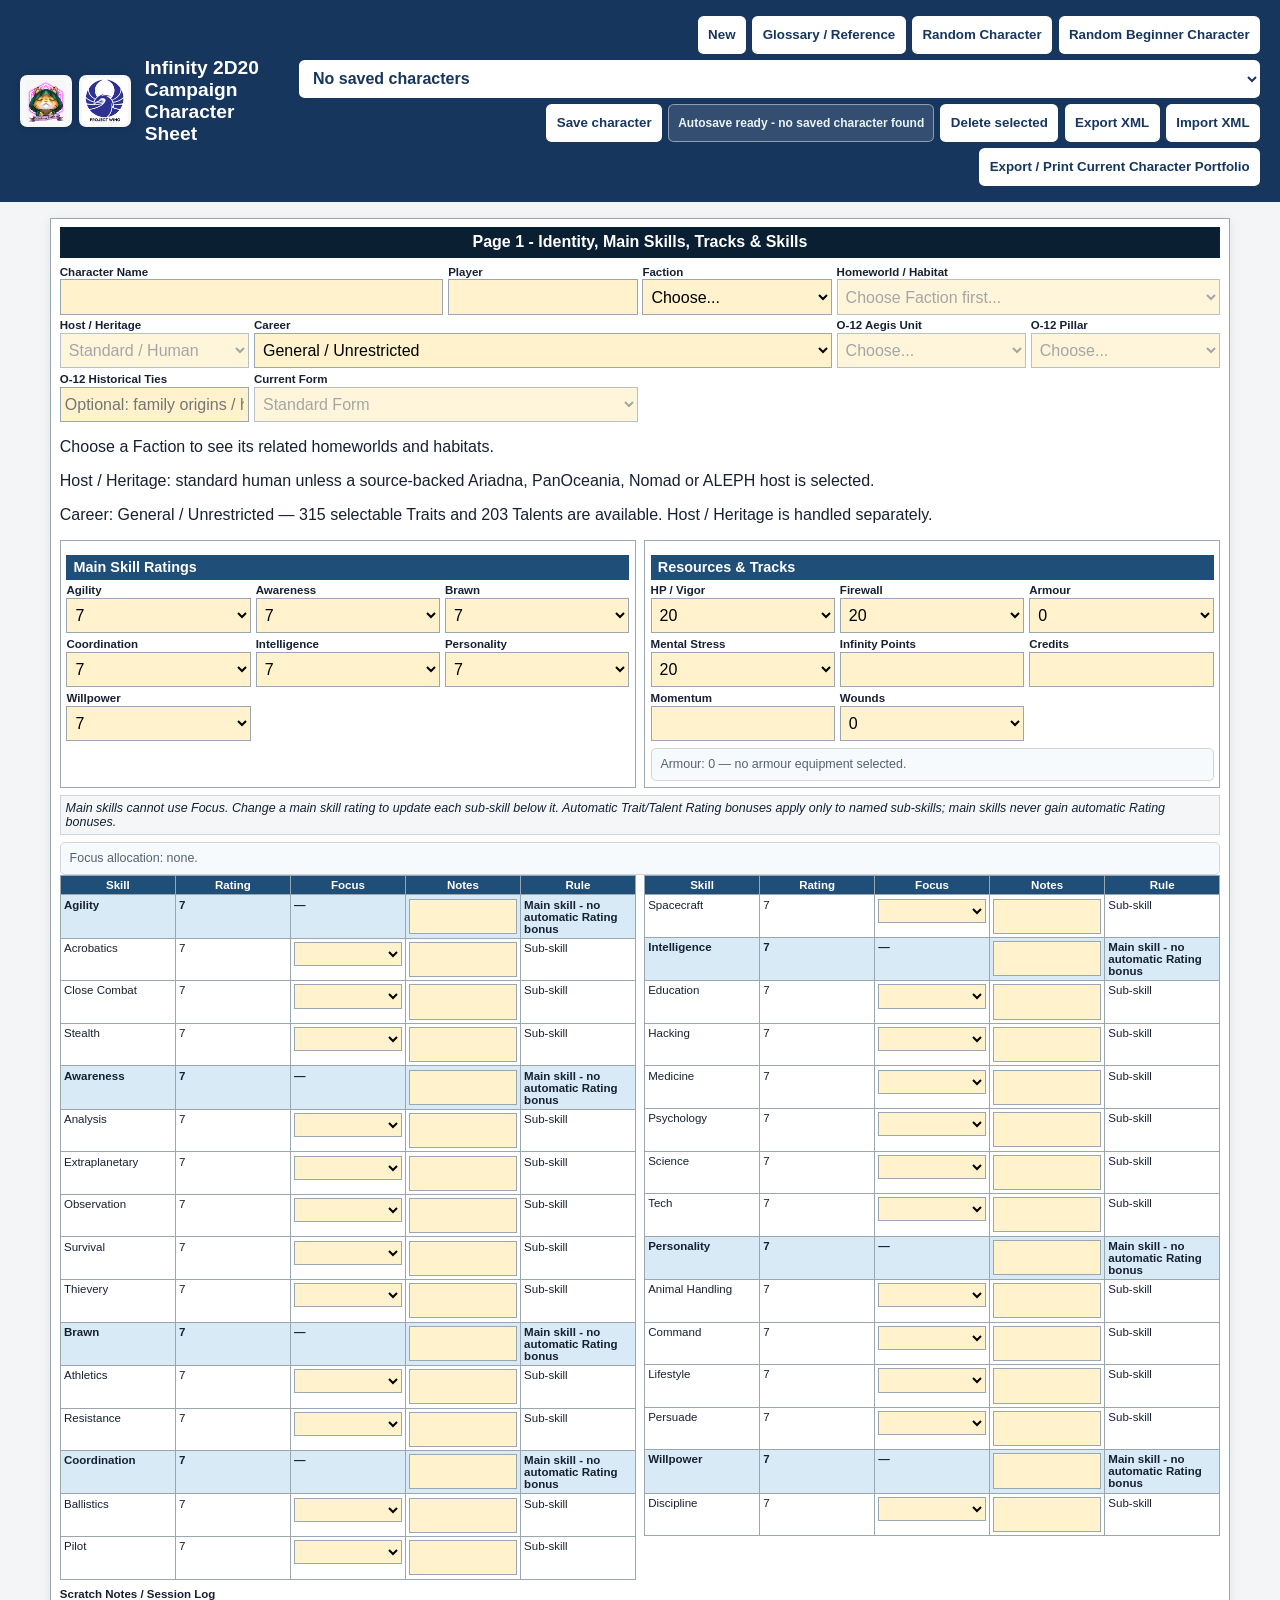
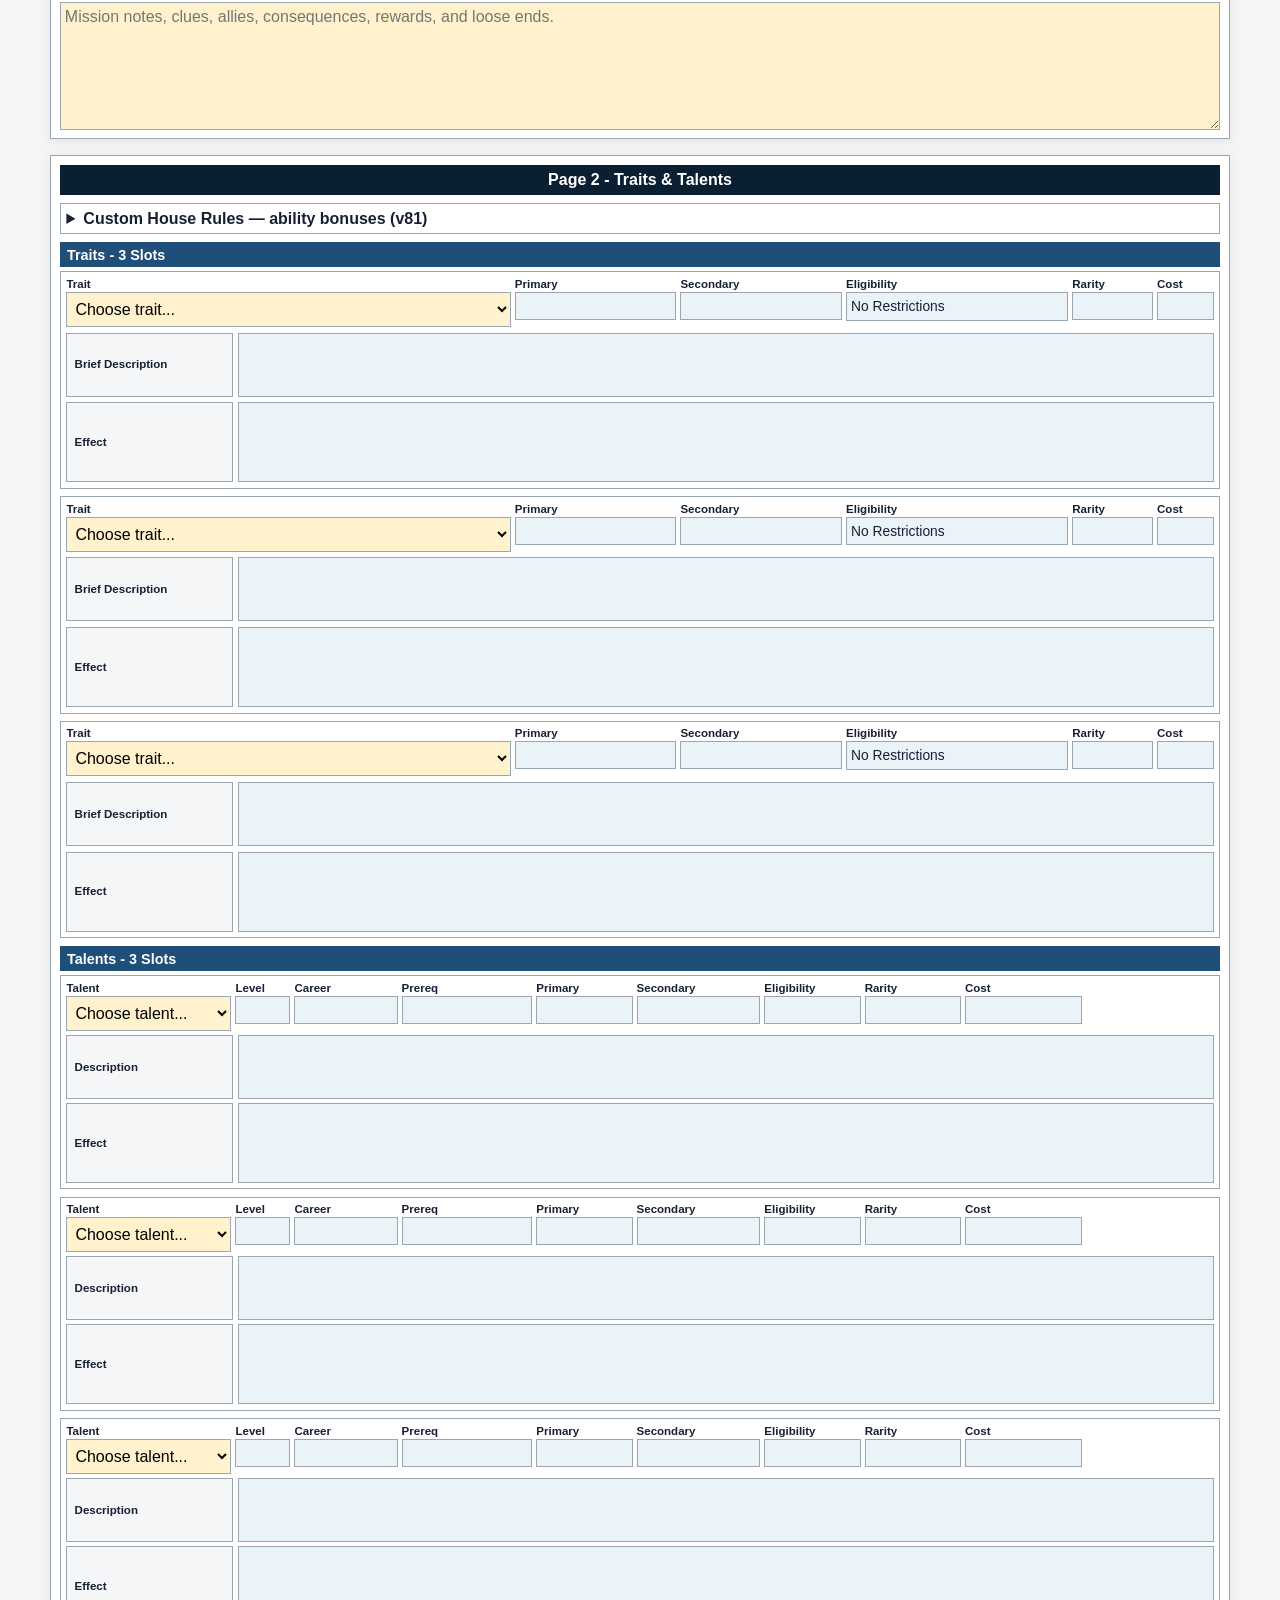
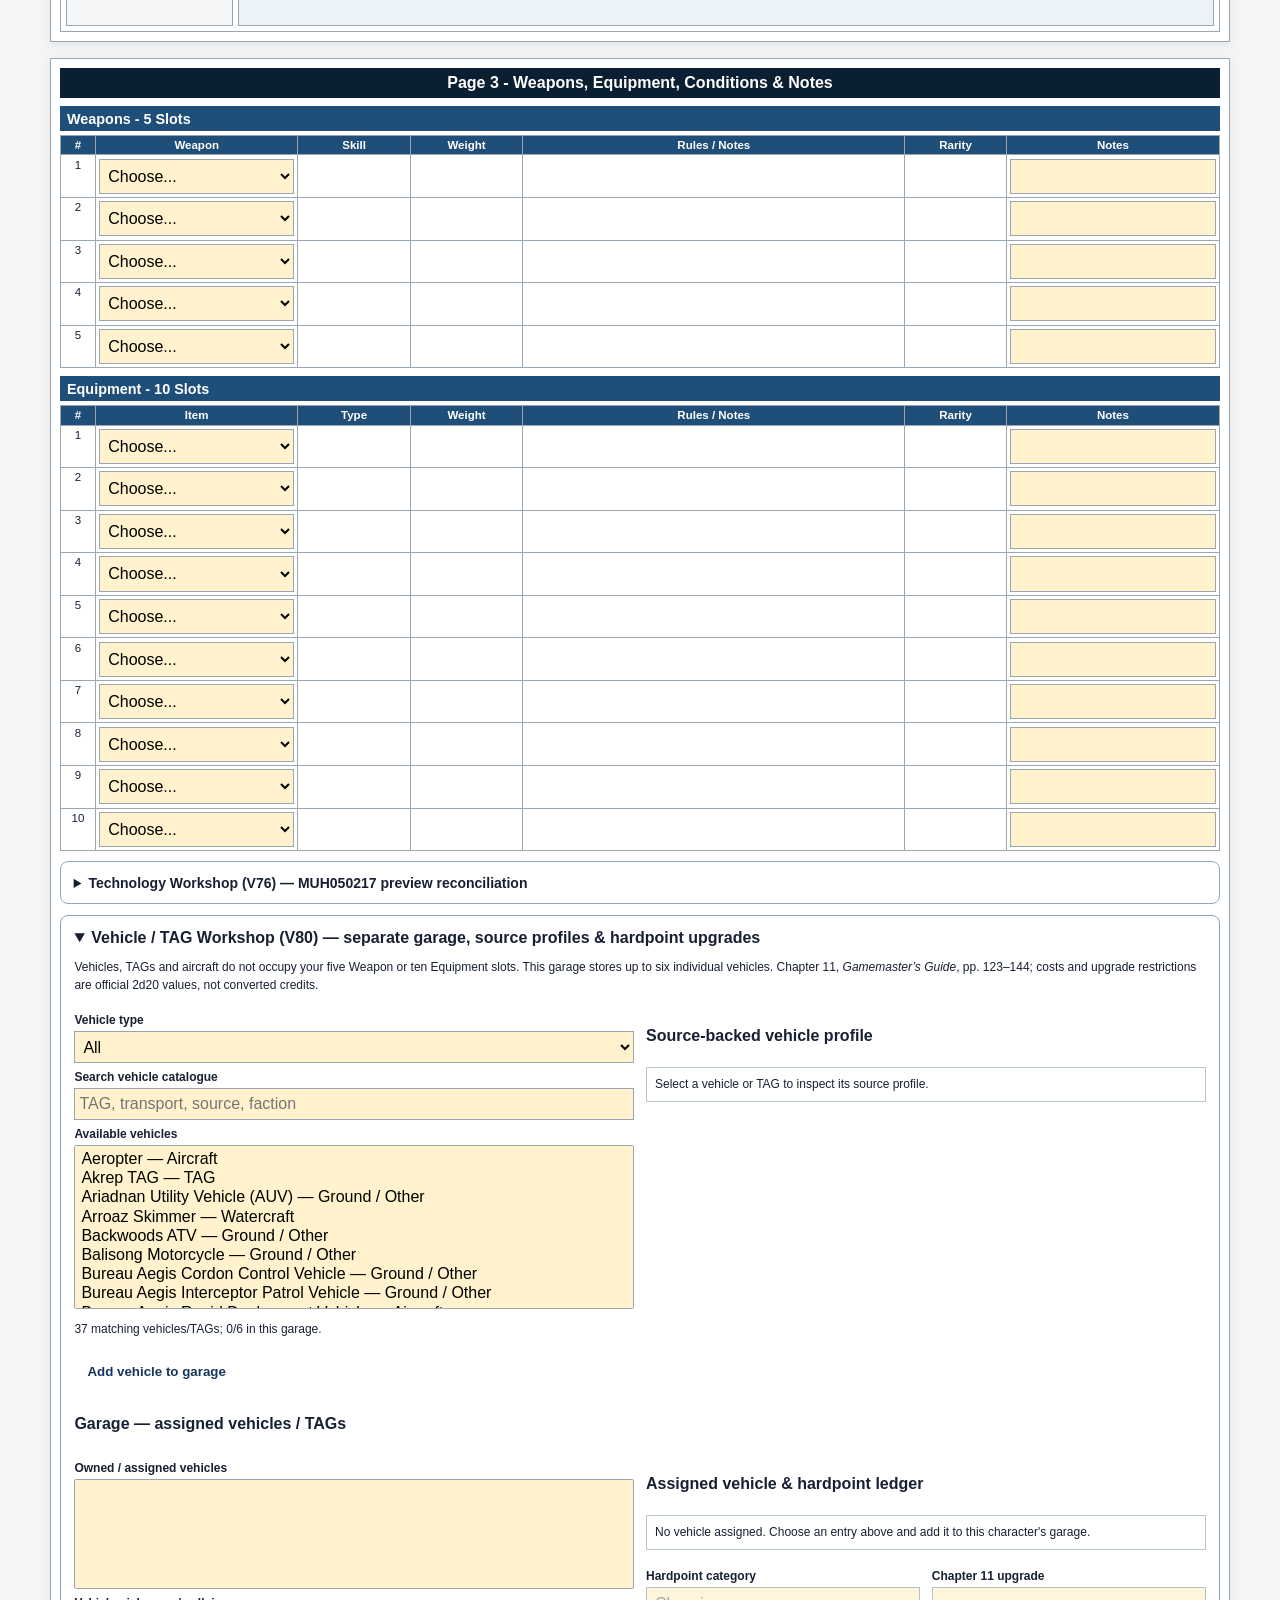
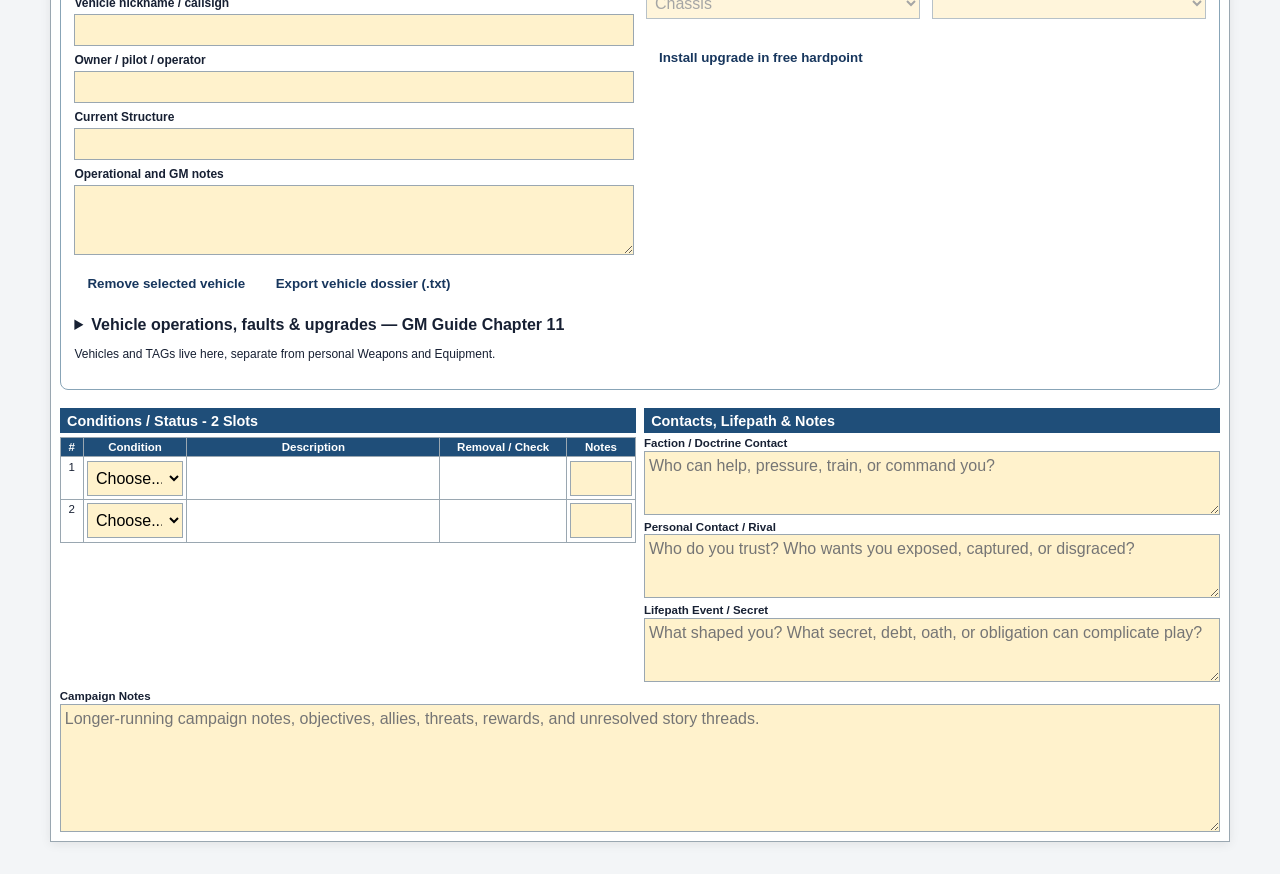
<file: index.html>
<!doctype html>
<html lang="en">
<head>
  <meta charset="utf-8">
  <meta name="infinity-build" content="v81-approved-house-rules">
  <!-- DEPLOYMENT CHECK: v81-approved-house-rules | 152 approved workbook entries + 12 new custom expansions; 318 Traits, 203 Talents. V80 vehicle/TAG workshop retained. -->
  <meta name="viewport" content="width=device-width, initial-scale=1">
  <title>Infinity 2D20 Campaign Character Sheet</title>
  <style data-portfolio-style>:root {
  --ink: #172033;
  --muted: #536173;
  --line: #9aa7b1;
  --soft-line: #d1d5db;
  --blue: #17365d;
  --blue2: #1f4e79;
  --pale-blue: #eaf3f8;
  --input: #fff2cc;
  --paper: #ffffff;
  --bg: #f3f5f7;
}

* { box-sizing: border-box; }
body {
  margin: 0;
  font-family: Arial, Helvetica, sans-serif;
  background: var(--bg);
  color: var(--ink);
}
.app-header {
  display: flex;
  justify-content: space-between;
  align-items: center;
  gap: 1rem;
  padding: 1rem 1.25rem;
  background: var(--blue);
  color: white;
}
.app-header h1 { margin: 0; font-size: 1.2rem; }
.app-header p { margin: .25rem 0 0; color: #d8e5f2; }

.header-brand {
  display: flex;
  align-items: center;
  gap: .85rem;
  min-width: 0;
  flex: 1 1 auto;
}
.header-logos {
  display: flex;
  align-items: center;
  gap: .45rem;
  flex: 0 0 auto;
}
.header-logo {
  display: block;
  width: auto;
  height: 52px;
  max-width: 78px;
  object-fit: contain;
  padding: .18rem;
  border-radius: .45rem;
  background: rgba(255,255,255,.96);
  box-shadow: 0 1px 6px rgba(0,0,0,.18);
}
.header-logo.cf-logo { max-width: 58px; }
.header-logo.pw-logo { max-width: 72px; }
.header-title { min-width: 0; }
.actions {
  display: flex;
  flex-wrap: wrap;
  gap: .4rem;
  justify-content: flex-end;
}
button, .button-file {
  border: 0;
  background: #ffffff;
  color: var(--blue);
  padding: .45rem .65rem;
  border-radius: .35rem;
  font-weight: 700;
  cursor: pointer;
}
.button-file input { display: none; }

.sheet {
  width: min(100%, 1180px);
  margin: 1rem auto 2rem;
}
.page {
  background: var(--paper);
  border: 1px solid var(--line);
  box-shadow: 0 2px 10px rgba(0,0,0,.08);
  margin-bottom: 1rem;
  padding: .55rem;
  min-height: 760px;
}
h2 {
  margin: 0 0 .5rem;
  padding: .38rem .5rem;
  background: #0b1f33;
  color: white;
  font-size: 1rem;
  text-align: center;
}
h3 {
  margin: .5rem 0 .25rem;
  padding: .28rem .45rem;
  background: var(--blue2);
  color: white;
  font-size: .9rem;
}
label {
  display: flex;
  flex-direction: column;
  gap: .12rem;
  font-size: .72rem;
  font-weight: 700;
  color: var(--ink);
}
input, select, textarea {
  width: 100%;
  border: 1px solid var(--line);
  background: var(--input);
  padding: .25rem;
  font: inherit;
  font-weight: 400;
  min-height: 1.75rem;
}
textarea {
  resize: none;
  min-height: 5.5rem;
  line-height: 1.25;
}
.output {
  border: 1px solid var(--line);
  background: var(--pale-blue);
  padding: .25rem;
  min-height: 1.75rem;
  font-size: 1.2em;
  line-height: 1.35;
  font-weight: 400;
  white-space: pre-wrap;
}
.grid { display: grid; gap: .3rem; }
.identity-grid {
  grid-template-columns: repeat(6, minmax(0, 1fr));
}
.identity-grid .identity-character { grid-column: span 2; }
.identity-grid .identity-homeworld { grid-column: span 2; }
.identity-grid .identity-career { grid-column: span 3; }
.identity-grid .identity-host { grid-column: span 1; }
.identity-grid .identity-host-state { grid-column: span 2; }
.identity-grid .wide { grid-column: span 3; }

@media (max-width: 760px) {
  .identity-grid {
    grid-template-columns: repeat(2, minmax(0, 1fr));
  }
  .identity-grid .identity-character,
  .identity-grid .identity-homeworld,
  .identity-grid .identity-career {
    grid-column: span 2;
  }
  .identity-grid .identity-host,
  .identity-grid .identity-host-state {
    grid-column: span 1;
  }
}
.two-column {
  display: grid;
  grid-template-columns: 1fr 1fr;
  gap: .5rem;
}
.panel {
  border: 1px solid var(--line);
  padding: .35rem;
}
.main-skills, .track-grid {
  display: grid;
  grid-template-columns: repeat(3, 1fr);
  gap: .3rem;
}
.rule {
  margin: .45rem 0;
  border: 1px solid var(--soft-line);
  background: #f4f6f8;
  padding: .3rem;
  font-size: .78rem;
  font-style: italic;
}
.skills-grid {
  display: grid;
  grid-template-columns: 1fr 1fr;
  gap: .5rem;
}
table {
  width: 100%;
  border-collapse: collapse;
  table-layout: fixed;
}
th {
  background: var(--blue2);
  color: white;
  font-size: .72rem;
}
td, th {
  border: 1px solid var(--line);
  padding: .2rem;
  vertical-align: top;
}
td { font-size: .72rem; }
.main-row td {
  background: #d9eaf7;
  font-weight: 700;
}
.skills-grid select {
  min-height: 1.5rem;
  padding: .1rem;
}
.notes {
  margin-top: .5rem;
}
.notes textarea { min-height: 8rem; }

.card-stack {
  display: grid;
  gap: .45rem;
}
.card {
  border: 1px solid var(--line);
  display: grid;
  gap: .25rem;
  padding: .35rem;
  background: white;
}

/* Trait cards use a dedicated two-part layout: compact metadata, then full-width rules text. */
.card-trait {
  display: block;
}

.card-trait .trait-meta {
  display: grid;
  grid-template-columns: minmax(15rem, 2.2fr) minmax(5.5rem, .8fr) minmax(5.5rem, .8fr) minmax(9rem, 1.1fr) minmax(3.2rem, .4fr) minmax(2.6rem, .28fr);
  gap: .25rem;
  align-items: start;
}

.card-trait .trait-name {
  min-width: 0;
}

.card-trait .trait-cost {
  min-width: 0;
}

.card-trait .trait-full {
  width: 100%;
  margin-top: .35rem;
}

.text-panel {
  display: grid;
  grid-template-columns: clamp(7.5rem, 13vw, 10.5rem) minmax(0, 1fr);
  gap: .35rem;
  align-items: stretch;
  width: 100%;
  font-size: .72rem;
}

.text-panel-heading {
  display: flex;
  align-items: center;
  padding: .35rem .45rem;
  border: 1px solid var(--line);
  background: #f4f6f8;
  color: var(--ink);
  font-weight: 700;
  line-height: 1.25;
}

.text-panel .output {
  min-width: 0;
  width: 100%;
}

.card-trait .trait-brief .big-text,
.card-talent .talent-description .big-text {
  min-height: 4rem;
}

.card-trait .trait-effect .big-text,
.card-talent .talent-effect .big-text {
  min-height: 5rem;
}

@media (max-width: 1100px) {
  .card-trait .trait-meta {
    grid-template-columns: 1.5fr 1fr 1fr;
  }

  .card-trait .trait-name {
    grid-column: 1 / -1;
  }
}

@media (max-width: 760px) {
  .card-trait .trait-meta {
    grid-template-columns: 1fr;
  }

  .card-trait .trait-name,
  .card-trait .trait-cost {
    grid-column: auto;
  }

  .card-trait .trait-full {
    grid-column: auto !important;
  }
}

.card-talent {
  grid-template-columns: 1.2fr .4fr .75fr .95fr .7fr .9fr .7fr .7fr .85fr .45fr .45fr;
}
.card .wide-text {
  grid-column: 1 / -1;
}
.card .big-text {
  min-height: 4rem;
}

.item-table th:nth-child(1), .item-table td:nth-child(1) { width: 2.2rem; text-align: center; }
.item-table th:nth-child(2), .item-table td:nth-child(2) { width: 18%; }
.item-table th:nth-child(3), .item-table td:nth-child(3) { width: 10%; }
.item-table th:nth-child(4), .item-table td:nth-child(4) { width: 10%; }
.item-table th:nth-child(5), .item-table td:nth-child(5) { width: 34%; }
.item-table th:nth-child(6), .item-table td:nth-child(6) { width: 9%; }
.item-table th:nth-child(7), .item-table td:nth-child(7) { width: 19%; }
.contact-blocks {
  display: grid;
  gap: .35rem;
}
.contact-blocks textarea { min-height: 4rem; }

@media (max-width: 760px) {
  .text-panel {
    grid-template-columns: 1fr;
    gap: .2rem;
  }

  .text-panel-heading {
    padding: .25rem .35rem;
  }
}

/* Print-only portfolio v4: compact, isolated, portfolio-style pages. */
#printPortfolio { display: none; }

/* The print button (and Ctrl+P via beforeprint) force this mode before preview. */
body.print-portfolio-mode {
  background: #fff;
}

body.print-portfolio-mode > :not(#printPortfolio) {
  display: none !important;
}

body.print-portfolio-mode #printPortfolio {
  display: block !important;
}

@media print {
  @page { size: 297mm 210mm; margin: 7mm; }

  html, body {
    width: auto;
    height: auto;
    margin: 0;
    background: #fff !important;
    -webkit-print-color-adjust: exact;
    print-color-adjust: exact;
  }

  *, *::before, *::after { box-sizing: border-box; }

  /* Only the generated compact portfolio can reach the printer. */
  body > :not(#printPortfolio) { display: none !important; }
  .no-print,
  .sheet { display: none !important; }

  #printPortfolio {
    display: block !important;
    color: #172033;
    font-family: Arial, Helvetica, sans-serif;
    font-size: 7pt;
    line-height: 1.2;
  }

  .print-page {
    width: 283mm;
    min-width: 283mm;
    max-width: 283mm;
    height: 196mm;
    min-height: 196mm;
    max-height: 196mm;
    overflow: hidden;
    break-after: page;
    page-break-after: always;
  }

  .print-page:last-child {
    break-after: auto;
    page-break-after: auto;
  }

  .print-header {
    display: flex;
    align-items: center;
    justify-content: space-between;
    gap: 8mm;
    min-height: 16mm;
    margin: 0 0 2.6mm;
    padding: 3mm 4mm 2.8mm;
    background: #17365d;
    color: #fff;
  }

  .print-header h1 {
    margin: 0;
    font-size: 14.5pt;
    line-height: 1.05;
    letter-spacing: .012em;
  }

  .print-subtitle {
    margin: 0.9mm 0 0;
    font-size: 7.2pt;
    line-height: 1.2;
    color: #eaf3f8;
  }

  .print-page-number {
    flex: 0 0 auto;
    align-self: center;
    font-size: 8.1pt;
    font-weight: 700;
    letter-spacing: .03em;
    text-transform: uppercase;
  }

  .print-section {
    margin: 0 0 2.4mm;
    border: .3mm solid #9aa7b1;
    border-radius: 1.1mm;
    overflow: hidden;
    break-inside: avoid;
    page-break-inside: avoid;
  }

  .print-section-title {
    margin: 0;
    padding: 1.45mm 2.2mm 1.35mm;
    background: #1f4e79;
    color: #fff;
    font-size: 8.2pt;
    line-height: 1.1;
    font-weight: 700;
    letter-spacing: .02em;
    text-transform: uppercase;
  }

  .print-section-body { padding: 1.7mm 2mm 1.8mm; }

  .print-fields {
    display: grid;
    grid-template-columns: repeat(4, minmax(0, 1fr));
    gap: 1.1mm;
    align-items: stretch;
  }

  .print-field {
    display: flex;
    flex-direction: column;
    justify-content: flex-start;
    min-width: 0;
    min-height: 8.7mm;
    border: .24mm solid #9aa7b1;
    border-radius: .75mm;
    padding: .8mm 1.05mm .85mm;
    background: #fff;
  }

  .print-field.wide { grid-column: span 2; }

  .print-field-label {
    display: block;
    margin: 0 0 .4mm;
    color: #536173;
    font-size: 5.45pt;
    line-height: 1.04;
    font-weight: 700;
    letter-spacing: .025em;
    text-transform: uppercase;
  }

  .print-field-value {
    display: block;
    min-height: 2.7mm;
    overflow-wrap: anywhere;
    font-size: 6.85pt;
    line-height: 1.15;
  }

  .print-core-grid {
    display: grid;
    grid-template-columns: 1.32fr .68fr;
    gap: 2mm;
    align-items: start;
  }

  .print-main-skills {
    display: grid;
    grid-template-columns: repeat(7, minmax(0, 1fr));
    gap: .9mm;
    align-items: start;
    align-self: start;
  }

  .print-skill-chip {
    align-self: start;
    overflow: hidden;
    border: .24mm solid #9aa7b1;
    border-radius: .8mm;
    text-align: center;
    background: #fff;
  }

  .print-skill-chip-name {
    padding: .72mm .35mm .66mm;
    background: #1f4e79;
    color: #fff;
    font-size: 5.35pt;
    line-height: 1.1;
    font-weight: 700;
    white-space: nowrap;
  }

  .print-skill-chip-stats {
    display: grid;
    grid-template-columns: repeat(3, minmax(0, 1fr));
    align-items: stretch;
  }

  .print-skill-chip-stats > div {
    min-width: 0;
    min-height: 13.8mm;
    padding: .8mm .25mm .7mm;
    border-right: .18mm solid #d1d5db;
  }

  .print-skill-chip-stats > div:last-child { border-right: 0; }

  .print-skill-chip-stats span {
    display: block;
    margin-bottom: .45mm;
    color: #536173;
    font-size: 4.6pt;
    font-weight: 700;
    letter-spacing: .02em;
    text-transform: uppercase;
  }

  .print-skill-chip-stats b {
    display: block;
    font-size: 7.1pt;
    line-height: 1;
  }

  .print-skill-chip-total { background: #eaf3f8; }
  .print-skill-chip-total strong {
    display: block;
    margin-top: .1mm;
    font-size: 18pt;
    line-height: .82;
    letter-spacing: -.03em;
  }

  .print-skill-chip-total-only {
    display: flex;
    align-items: center;
    justify-content: center;
    min-height: 18.5mm;
    background: #eaf3f8;
  }

  .print-skill-chip-total-only strong {
    display: block;
    font-size: 22pt;
    line-height: .9;
    letter-spacing: -.03em;
  }

  .print-tracks {
    display: grid;
    grid-template-columns: repeat(3, minmax(0, 1fr));
    gap: .9mm;
    align-content: start;
  }

  .print-track {
    display: flex;
    flex-direction: column;
    justify-content: center;
    min-width: 0;
    min-height: 8.8mm;
    padding: .68mm .85mm .65mm;
    border: .24mm solid #9aa7b1;
    border-radius: .7mm;
    background: #f7fafc;
  }

  .print-track span {
    display: block;
    margin-bottom: .28mm;
    color: #536173;
    font-size: 5.05pt;
    line-height: 1.04;
    font-weight: 700;
    text-transform: uppercase;
  }

  .print-track strong { display: block; font-size: 7.7pt; line-height: 1; }

  .print-skills-grid {
    display: grid;
    grid-template-columns: 1fr 1fr;
    gap: 1.7mm;
  }

  .print-table {
    width: 100%;
    border-collapse: collapse;
    table-layout: fixed;
    font-size: 5.65pt;
  }

  .print-table th,
  .print-table td {
    padding: .34mm .52mm;
    border: .2mm solid #9aa7b1;
    vertical-align: middle;
    overflow-wrap: anywhere;
    line-height: 1.12;
  }

  .print-table th {
    background: #1f4e79;
    color: #fff;
    font-size: 5.15pt;
    line-height: 1.02;
    font-weight: 700;
    text-transform: uppercase;
  }

  .print-table .print-main-row td { background: #d9eaf7; font-weight: 700; }
  .print-table .number { text-align: center; white-space: nowrap; }
  .print-table .print-skill-name { width: 25%; }
  .print-table .print-skill-total { width: 9%; font-weight: 700; }
  .print-table .print-skill-source { width: 33%; font-size: 5.1pt; color: #384657; }
  .print-skills-table th:nth-child(1) { width: 25%; }
  .print-skills-table th:nth-child(2),
  .print-skills-table th:nth-child(3),
  .print-skills-table th:nth-child(4) { width: 10%; }
  .print-skills-table th:nth-child(5) { width: 12%; }
  .print-skills-table th:nth-child(6) { width: 33%; }

  .print-skill-reminder {
    margin: .85mm 0 0;
    padding-top: .75mm;
    border-top: .18mm solid #d1d5db;
    color: #536173;
    font-size: 5.45pt;
    line-height: 1.15;
  }

  .print-options-grid {
    display: grid;
    grid-template-columns: 1fr 1fr;
    gap: 2.2mm;
    align-items: start;
  }

  .print-options-grid.one-column { grid-template-columns: 1fr; }
  .print-option-list { display: grid; gap: 1.9mm; }

  .print-option-card {
    border: .24mm solid #9aa7b1;
    border-radius: .9mm;
    overflow: hidden;
    break-inside: avoid;
    page-break-inside: avoid;
  }

  .print-option-card.trait .print-option-head { background: #245884; }
  .print-option-card.talent .print-option-head { background: #1f4e79; }

  .print-option-head {
    display: flex;
    align-items: center;
    justify-content: space-between;
    gap: 2mm;
    min-height: 8.1mm;
    padding: 1.45mm 2mm 1.35mm;
    color: #fff;
  }

  .print-option-name { font-size: 8.3pt; line-height: 1.1; font-weight: 700; }
  .print-option-tag { font-size: 6pt; line-height: 1; text-align: right; text-transform: uppercase; }

  .print-option-body { padding: 1.5mm 1.8mm 1.75mm; background: #f8fbfd; }

  .print-option-meta-grid {
    display: grid;
    grid-template-columns: repeat(4, minmax(0, 1fr));
    gap: .9mm;
    margin: 0 0 1.25mm;
  }

  .print-option-meta-cell {
    min-width: 0;
    min-height: 9.5mm;
    padding: .85mm 1mm .8mm;
    border: .18mm solid #c8d0d8;
    border-radius: .55mm;
    background: #fff;
  }

  .print-option-meta-cell span {
    display: block;
    margin-bottom: .4mm;
    color: #536173;
    font-size: 5.2pt;
    line-height: 1.05;
    font-weight: 700;
    text-transform: uppercase;
  }

  .print-option-meta-cell b {
    display: block;
    overflow-wrap: anywhere;
    font-size: 6.6pt;
    line-height: 1.15;
  }

  .print-copy-box {
    margin-top: 1.05mm;
    padding: 1.05mm 1.25mm 1.15mm;
    border: .18mm solid #c8d0d8;
    border-radius: .55mm;
    background: #fff;
  }

  .print-copy-label {
    display: block;
    margin-bottom: .55mm;
    color: #536173;
    font-size: 5.4pt;
    line-height: 1.05;
    font-weight: 700;
    letter-spacing: .025em;
    text-transform: uppercase;
  }

  .print-copy-text {
    overflow-wrap: anywhere;
    font-size: 6.5pt;
    line-height: 1.28;
  }

  .print-copy-short { background: #f7fafc; }
  .print-copy-effect { background: #fff; }

  .print-gear-grid,
  .print-supplement-grid {
    display: grid;
    grid-template-columns: 1fr 1fr;
    gap: 2.5mm;
    align-items: start;
  }

  .print-gear-grid.one-column,
  .print-supplement-grid.one-column { grid-template-columns: 1fr; }
  .print-supplement-grid { margin-top: 2.2mm; }

  .print-gear-table { font-size: 5.15pt; }
  .print-gear-table th,
  .print-gear-table td { padding: .28mm .42mm; line-height: 1.08; }
  .print-gear-table th:nth-child(1) { width: 5%; }
  .print-gear-table.with-player-notes th:nth-child(2) { width: 24%; }
  .print-gear-table.with-player-notes th:nth-child(3) { width: 13%; }
  .print-gear-table.with-player-notes th:nth-child(4) { width: 11%; }
  .print-gear-table.with-player-notes th:nth-child(5) { width: 36%; }
  .print-gear-table.with-player-notes th:nth-child(6) { width: 11%; }
  .print-gear-table.no-player-notes th:nth-child(2) { width: 26%; }
  .print-gear-table.no-player-notes th:nth-child(3) { width: 13%; }
  .print-gear-table.no-player-notes th:nth-child(4) { width: 11%; }
  .print-gear-table.no-player-notes th:nth-child(5) { width: 45%; }
  .print-gear-table td:nth-child(1) { text-align: center; }

  .print-condition-table { font-size: 5.25pt; }
  .print-condition-table th,
  .print-condition-table td { padding: .34mm .48mm; line-height: 1.1; }
  .print-condition-table th:nth-child(1) { width: 5%; }
  .print-condition-table th:nth-child(2) { width: 22%; }
  .print-condition-table th:nth-child(3) { width: 30%; }
  .print-condition-table th:nth-child(4) { width: 27%; }
  .print-condition-table th:nth-child(5) { width: 16%; }

  .print-note-list { display: grid; grid-template-columns: repeat(2, minmax(0, 1fr)); gap: .9mm; }
  .print-note {
    min-height: 9.5mm;
    padding: .8mm 1mm .85mm;
    border: .18mm solid #c8d0d8;
    border-radius: .55mm;
    background: #fff;
    overflow-wrap: anywhere;
  }

  .print-note b {
    display: block;
    margin-bottom: .38mm;
    color: #536173;
    font-size: 5.1pt;
    line-height: 1.03;
    text-transform: uppercase;
  }

  .print-note span { display: block; font-size: 5.95pt; line-height: 1.18; }

  .print-rule-reminder {
    margin-top: 2.2mm;
    padding: 1.25mm 1.6mm 1.3mm;
    border: .22mm solid #9aa7b1;
    border-radius: .65mm;
    background: #f4f6f8;
    color: #384657;
    font-size: 5.9pt;
    line-height: 1.23;
  }

  .print-truncated { color: #536173; font-style: italic; }
}


.auto-bonus {
  background: #e8f7e8 !important;
  font-weight: 700;
}
td[data-rating].auto-bonus {
  color: #14532d;
}

.actions select {
  border: 0;
  background: #ffffff;
  color: var(--blue);
  padding: .45rem .65rem;
  border-radius: .35rem;
  font-weight: 700;
  min-width: 11rem;
  min-height: auto;
}
.save-hint {
  font-size: .75rem;
  color: #d8e5f2;
}

.autosave-status {
  align-self: center;
  display: inline-flex;
  align-items: center;
  justify-content: center;
  min-height: 2.35rem;
  padding: .38rem .55rem;
  border: 1px solid rgba(255,255,255,.45);
  border-radius: .35rem;
  background: rgba(255,255,255,.12);
  color: #eaf3f8;
  font-size: .75rem;
  font-weight: 700;
  line-height: 1.2;
  text-align: center;
}
.autosave-status[data-state="saving"] { color: #fff2cc; }
.autosave-status[data-state="saved"] { color: #d9f99d; }
.autosave-status[data-state="error"] { color: #fecaca; }
/* v54: Saved characters auto-load when selected, so the manual Load button is removed/hidden. */
#loadBtn, button#loadBtn, [data-action="load"], .load-button { display: none !important; }
#characterSlotSelect { min-width: 13.5rem; }


/* Conditions table: prioritise readable descriptions in browser view. */
#conditionTable {
  table-layout: fixed;
  width: 100%;
}

#conditionTable th:nth-child(1),
#conditionTable td:nth-child(1) {
  width: 4%;
  text-align: center;
}

#conditionTable th:nth-child(2),
#conditionTable td:nth-child(2) {
  width: 18%;
}

#conditionTable th:nth-child(3),
#conditionTable td:nth-child(3) {
  width: 44%;
}

#conditionTable th:nth-child(4),
#conditionTable td:nth-child(4) {
  width: 22%;
}

#conditionTable th:nth-child(5),
#conditionTable td:nth-child(5) {
  width: 12%;
}

#conditionTable td:nth-child(3),
#conditionTable td:nth-child(4) {
  white-space: normal;
  overflow-wrap: anywhere;
  line-height: 1.35;
}

/* Mobile-friendly refinements */
html { -webkit-text-size-adjust: 100%; }
body {
  overflow-x: hidden;
}

button, .button-file, .actions select {
  min-height: 2.35rem;
  touch-action: manipulation;
}

input, select, textarea {
  font-size: 16px;
  min-height: 2.2rem;
}

textarea {
  min-height: 6rem;
}

.page {
  overflow-x: hidden;
}

.table-wrap {
  width: 100%;
  overflow-x: auto;
  -webkit-overflow-scrolling: touch;
}

.skills-grid .table-wrap,
.item-table {
  min-width: 0;
}

.card .output {
  overflow-wrap: anywhere;
}

@media (max-width: 1100px) {
  .sheet {
    width: min(100%, 1000px);
    margin: .5rem auto 1rem;
    padding: 0 .35rem;
  }

  .identity-grid {
    grid-template-columns: repeat(4, 1fr);
  }
  .identity-grid label:nth-child(4) { grid-column: span 2; }
  .identity-grid .wide { grid-column: span 4; }

  .two-column {
    grid-template-columns: 1fr;
  }

  .skills-grid {
    grid-template-columns: 1fr;
  }
.card-talent {
    grid-template-columns: 1fr 1fr;
  }
  .card-talent label:nth-child(1),
  .card-talent label:nth-last-child(2),
  .card-talent label:nth-last-child(1) {
    grid-column: 1 / -1;
  }

  .main-skills, .track-grid {
    grid-template-columns: repeat(2, 1fr);
  }

  .lower {
    grid-template-columns: 1fr;
  }
}

@media (max-width: 760px) {
  .app-header {
    flex-direction: column;
    align-items: stretch;
    padding: .85rem;
  }


  .header-brand {
    justify-content: center;
    text-align: center;
    gap: .55rem;
  }
  .header-logos { gap: .35rem; }
  .header-logo {
    height: 42px;
    max-width: 60px;
    padding: .12rem;
  }
  .header-title h1 {
    text-align: left;
    line-height: 1.15;
  }
  .actions {
    justify-content: stretch;
    display: grid;
    grid-template-columns: 1fr 1fr;
    gap: .45rem;
  }
  .actions > * {
    width: 100%;
  }

  .autosave-status {
    grid-column: 1 / -1;
    width: 100%;
    min-height: 2.2rem;
  }
  .button-file {
    display: inline-flex;
    align-items: center;
    justify-content: center;
  }

  .sheet {
    width: 100%;
    margin: .35rem auto .8rem;
    padding: 0 .25rem;
  }

  .page {
    padding: .4rem;
    min-height: auto;
  }

  h2 {
    font-size: .95rem;
    line-height: 1.25;
  }

  h3 {
    font-size: .85rem;
  }

  .identity-grid {
    grid-template-columns: 1fr 1fr;
  }
  .identity-grid label,
  .identity-grid label:nth-child(4),
  .identity-grid .wide {
    grid-column: span 2;
  }

  .main-skills, .track-grid {
    grid-template-columns: 1fr;
  }

  .skills-grid {
    grid-template-columns: 1fr;
    gap: .35rem;
  }

  .card-talent {
    grid-template-columns: 1fr;
  }
  .card-talent label,
  .card .wide-text {
    grid-column: 1 / -1 !important;
  }

  table {
    min-width: 640px;
  }

  td, th {
    padding: .28rem;
    font-size: .76rem;
  }

  .item-table th:nth-child(2), .item-table td:nth-child(2) { width: 24%; }
  .item-table th:nth-child(5), .item-table td:nth-child(5) { width: 28%; }
  .item-table th:nth-child(7), .item-table td:nth-child(7) { width: 20%; }

  .notes textarea {
    min-height: 10rem;
  }

  .contact-blocks textarea {
    min-height: 5rem;
  }
}

@media (max-width: 480px) {
  .actions {
    grid-template-columns: 1fr;
  }

  .identity-grid {
    grid-template-columns: 1fr;
  }
  .identity-grid label,
  .identity-grid label:nth-child(4),
  .identity-grid .wide {
    grid-column: span 1;
  }

  h2 {
    font-size: .9rem;
    padding: .42rem;
  }

  h3 {
    font-size: .82rem;
  }

  label {
    font-size: .75rem;
  }

  .rule {
    font-size: .74rem;
  }

  .page {
    padding: .3rem;
  }
}


/* Page 3 mobile cards: mirrors the readable Trait/Talent card approach. */
@media (max-width: 760px) {
  .page-3 .table-wrap {
    overflow: visible;
  }

  .item-table {
    min-width: 0 !important;
    border-collapse: separate;
    border-spacing: 0 .55rem;
  }

  .item-table thead {
    display: none;
  }

  .item-table,
  .item-table tbody,
  .item-table tr,
  .item-table td {
    display: block;
    width: 100% !important;
  }

  .item-table tr {
    display: grid;
    grid-template-columns: minmax(0, 1fr) minmax(0, 1fr);
    gap: .35rem;
    padding: .45rem;
    border: 1px solid var(--line);
    background: #ffffff;
    border-radius: .35rem;
  }

  .item-table td {
    min-width: 0;
    border: 1px solid var(--soft-line);
    padding: .3rem;
    background: #ffffff;
  }

  .item-table td::before {
    content: attr(data-label);
    display: block;
    margin-bottom: .18rem;
    font-size: .67rem;
    color: var(--muted);
    font-weight: 700;
    text-transform: uppercase;
    letter-spacing: .02em;
  }

  .item-table td:nth-child(1),
  .item-table td:nth-child(5),
  .item-table td:nth-child(7) {
    grid-column: 1 / -1;
  }

  #conditionTable td:nth-child(1),
  #conditionTable td:nth-child(3),
  #conditionTable td:nth-child(4),
  #conditionTable td:nth-child(5) {
    grid-column: 1 / -1;
  }

  .item-table input,
  .item-table select {
    min-width: 0;
  }
}

@media (max-width: 480px) {
  .item-table tr {
    grid-template-columns: 1fr;
  }

  .item-table td,
  .item-table td:nth-child(n) {
    grid-column: 1 / -1;
  }
}


.track-status,
#focusAllocationStatus {
  margin: .45rem 0 0;
  padding: .45rem .55rem;
  border: 1px solid var(--soft-line);
  border-radius: .3rem;
  background: #f7fafc;
  color: var(--muted);
  font-size: .78rem;
  line-height: 1.35;
}




/* Browser text-safety pass: no card or table cell should clip long values. */
.page, .panel, .card, .trait-meta, .text-panel, .identity-grid, .two-column,
.lower, .main-skills, .track-grid, .card-stack, .table-wrap, label {
  min-width: 0;
}

.table-wrap {
  max-width: 100%;
  overflow-x: auto;
  overflow-y: visible;
  -webkit-overflow-scrolling: touch;
}

.output, .text-panel .output, td, th, .filter-status, .track-status {
  overflow-wrap: anywhere;
  word-break: normal;
}

input, select, textarea {
  min-width: 0;
}

textarea {
  resize: vertical;
  overflow: auto;
}

@media print {
  /* V5: Beginner content is deliberately consolidated into page two. */
  .print-beginner-dossier-page .print-beginner-options-grid {
    margin-bottom: 2mm;
  }

  .print-beginner-dossier-page .print-option-card {
    min-height: 0;
  }

  .print-beginner-dossier-page .print-option-head {
    min-height: 7.2mm;
    padding: 1.15mm 1.7mm 1.05mm;
  }

  .print-beginner-dossier-page .print-option-body {
    padding: 1.15mm 1.45mm 1.3mm;
  }

  .print-beginner-dossier-page .print-option-meta-cell {
    min-height: 8.2mm;
    padding: .65mm .8mm;
  }

  .print-beginner-dossier-page .print-copy-box {
    margin-top: .8mm;
    padding: .8mm 1mm .9mm;
  }

  .print-beginner-dossier-page .print-copy-text {
    font-size: 6.25pt;
    line-height: 1.22;
  }

  .print-beginner-gear-grid {
    margin-top: 2mm;
  }

  .print-beginner-dossier-page .print-gear-table {
    font-size: 4.95pt;
  }

  .print-beginner-dossier-page .print-gear-table th,
  .print-beginner-dossier-page .print-gear-table td {
    padding: .24mm .36mm;
    line-height: 1.05;
  }

  .print-beginner-supplement {
    margin-top: 1.5mm;
  }

  .print-beginner-dossier-page .print-supplement-grid {
    margin-top: 0;
  }

  .print-beginner-dossier-page .print-note {
    min-height: 7.5mm;
    padding: .6mm .85mm;
  }

  /* Keep every print cell readable and allow words/URLs to wrap instead of disappearing. */
  .print-field-value, .print-option-name, .print-option-meta-cell b,
  .print-copy-text, .print-table td, .print-note span, .print-track span,
  .print-skill-source {
    overflow-wrap: anywhere;
    word-break: break-word;
  }
}


/* v6 isolated-print window: only compact portfolio markup exists in this tab. */
body.print-window {
  background: #fff;
}

body.print-window #printPortfolio {
  display: block !important;
  width: 283mm;
  margin: 0 auto;
  color: #172033;
  font-family: Arial, Helvetica, sans-serif;
}

@media screen {
  body.print-window #printPortfolio {
    padding: 7mm 0;
  }

  body.print-window .print-page {
    width: 283mm;
    min-height: 196mm;
    margin: 0 auto 7mm;
    padding: 0;
    background: #fff;
    box-shadow: 0 1mm 3mm rgba(0,0,0,.12);
  }
}


/* v7 beginner print gear: full-width equal rows protect equipment descriptions. */
@media print {
  .print-beginner-dossier-page .print-beginner-gear-grid {
    display: grid;
    grid-template-columns: 1fr;
    grid-template-rows: auto auto;
    gap: 1.7mm;
    margin-top: 1.8mm;
  }

  .print-beginner-dossier-page .print-beginner-gear-grid > div {
    min-width: 0;
  }

  .print-beginner-dossier-page .print-beginner-gear-grid .print-section {
    margin-bottom: 0;
  }

  .print-beginner-dossier-page .print-gear-table {
    width: 100%;
    font-size: 5.25pt;
  }

  .print-beginner-dossier-page .print-gear-table th,
  .print-beginner-dossier-page .print-gear-table td {
    padding: .32mm .50mm;
    line-height: 1.13;
    vertical-align: top;
  }

  /* Equipment receives a protected, generous description column. */
  .print-beginner-dossier-page .print-equipment-table.no-player-notes th:nth-child(1) { width: 4%; }
  .print-beginner-dossier-page .print-equipment-table.no-player-notes th:nth-child(2) { width: 20%; }
  .print-beginner-dossier-page .print-equipment-table.no-player-notes th:nth-child(3) { width: 10%; }
  .print-beginner-dossier-page .print-equipment-table.no-player-notes th:nth-child(4) { width: 8%; }
  .print-beginner-dossier-page .print-equipment-table.no-player-notes th:nth-child(5) { width: 58%; }

  .print-beginner-dossier-page .print-equipment-table.with-player-notes th:nth-child(1) { width: 4%; }
  .print-beginner-dossier-page .print-equipment-table.with-player-notes th:nth-child(2) { width: 18%; }
  .print-beginner-dossier-page .print-equipment-table.with-player-notes th:nth-child(3) { width: 9%; }
  .print-beginner-dossier-page .print-equipment-table.with-player-notes th:nth-child(4) { width: 8%; }
  .print-beginner-dossier-page .print-equipment-table.with-player-notes th:nth-child(5) { width: 46%; }
  .print-beginner-dossier-page .print-equipment-table.with-player-notes th:nth-child(6) { width: 15%; }

  /* Weapons get the same full-row treatment, with Rules / Notes taking priority. */
  .print-beginner-dossier-page .print-weapon-table.no-player-notes th:nth-child(1) { width: 4%; }
  .print-beginner-dossier-page .print-weapon-table.no-player-notes th:nth-child(2) { width: 21%; }
  .print-beginner-dossier-page .print-weapon-table.no-player-notes th:nth-child(3) { width: 10%; }
  .print-beginner-dossier-page .print-weapon-table.no-player-notes th:nth-child(4) { width: 8%; }
  .print-beginner-dossier-page .print-weapon-table.no-player-notes th:nth-child(5) { width: 57%; }

  .print-beginner-dossier-page .print-weapon-table.with-player-notes th:nth-child(1) { width: 4%; }
  .print-beginner-dossier-page .print-weapon-table.with-player-notes th:nth-child(2) { width: 18%; }
  .print-beginner-dossier-page .print-weapon-table.with-player-notes th:nth-child(3) { width: 9%; }
  .print-beginner-dossier-page .print-weapon-table.with-player-notes th:nth-child(4) { width: 8%; }
  .print-beginner-dossier-page .print-weapon-table.with-player-notes th:nth-child(5) { width: 45%; }
  .print-beginner-dossier-page .print-weapon-table.with-player-notes th:nth-child(6) { width: 16%; }

  .print-beginner-dossier-page .print-gear-table td:nth-child(5) {
    overflow-wrap: anywhere;
    word-break: break-word;
  }
}

@media screen {
  /* The isolated print tab mirrors the same balanced beginner gear layout. */
  body.print-window .print-beginner-dossier-page .print-beginner-gear-grid {
    display: grid;
    grid-template-columns: 1fr;
    grid-template-rows: auto auto;
    gap: 1.7mm;
  }
}


/* v10: Beginner dossier gear uses two equal full-width rows. This applies in the
   dedicated print window before preview opens and in the final PDF. */
.print-beginner-dossier-page .print-beginner-gear-stack {
  display: grid !important;
  grid-template-columns: minmax(0, 1fr) !important;
  grid-template-rows: minmax(34mm, auto) minmax(34mm, auto) !important;
  gap: 2.2mm !important;
  margin-top: 1.8mm;
  min-width: 0;
}

.print-beginner-dossier-page .print-beginner-gear-row {
  min-width: 0;
  min-height: 34mm;
}

.print-beginner-dossier-page .print-beginner-gear-row .print-section {
  height: 100%;
  margin-bottom: 0 !important;
}

.print-beginner-dossier-page .print-beginner-gear-row .print-section-body {
  padding: 1.35mm 1.7mm 1.45mm;
}

.print-beginner-dossier-page .print-beginner-gear-row .print-gear-table {
  width: 100%;
  font-size: 5.35pt;
}

.print-beginner-dossier-page .print-beginner-gear-row .print-gear-table th,
.print-beginner-dossier-page .print-beginner-gear-row .print-gear-table td {
  padding: .34mm .55mm;
  line-height: 1.15;
  vertical-align: top;
}

/* Description is intentionally the widest column. */
.print-beginner-dossier-page .print-beginner-equipment-row .print-equipment-table.no-player-notes th:nth-child(1) { width: 3%; }
.print-beginner-dossier-page .print-beginner-equipment-row .print-equipment-table.no-player-notes th:nth-child(2) { width: 16%; }
.print-beginner-dossier-page .print-beginner-equipment-row .print-equipment-table.no-player-notes th:nth-child(3) { width: 9%; }
.print-beginner-dossier-page .print-beginner-equipment-row .print-equipment-table.no-player-notes th:nth-child(4) { width: 7%; }
.print-beginner-dossier-page .print-beginner-equipment-row .print-equipment-table.no-player-notes th:nth-child(5) { width: 65%; }

.print-beginner-dossier-page .print-beginner-equipment-row .print-equipment-table.with-player-notes th:nth-child(1) { width: 3%; }
.print-beginner-dossier-page .print-beginner-equipment-row .print-equipment-table.with-player-notes th:nth-child(2) { width: 15%; }
.print-beginner-dossier-page .print-beginner-equipment-row .print-equipment-table.with-player-notes th:nth-child(3) { width: 8%; }
.print-beginner-dossier-page .print-beginner-equipment-row .print-equipment-table.with-player-notes th:nth-child(4) { width: 7%; }
.print-beginner-dossier-page .print-beginner-equipment-row .print-equipment-table.with-player-notes th:nth-child(5) { width: 49%; }
.print-beginner-dossier-page .print-beginner-equipment-row .print-equipment-table.with-player-notes th:nth-child(6) { width: 18%; }

.print-beginner-dossier-page .print-beginner-weapons-row .print-weapon-table.no-player-notes th:nth-child(1) { width: 3%; }
.print-beginner-dossier-page .print-beginner-weapons-row .print-weapon-table.no-player-notes th:nth-child(2) { width: 17%; }
.print-beginner-dossier-page .print-beginner-weapons-row .print-weapon-table.no-player-notes th:nth-child(3) { width: 9%; }
.print-beginner-dossier-page .print-beginner-weapons-row .print-weapon-table.no-player-notes th:nth-child(4) { width: 7%; }
.print-beginner-dossier-page .print-beginner-weapons-row .print-weapon-table.no-player-notes th:nth-child(5) { width: 64%; }

.print-beginner-dossier-page .print-beginner-weapons-row .print-weapon-table.with-player-notes th:nth-child(1) { width: 3%; }
.print-beginner-dossier-page .print-beginner-weapons-row .print-weapon-table.with-player-notes th:nth-child(2) { width: 15%; }
.print-beginner-dossier-page .print-beginner-weapons-row .print-weapon-table.with-player-notes th:nth-child(3) { width: 8%; }
.print-beginner-dossier-page .print-beginner-weapons-row .print-weapon-table.with-player-notes th:nth-child(4) { width: 7%; }
.print-beginner-dossier-page .print-beginner-weapons-row .print-weapon-table.with-player-notes th:nth-child(5) { width: 49%; }
.print-beginner-dossier-page .print-beginner-weapons-row .print-weapon-table.with-player-notes th:nth-child(6) { width: 18%; }

.print-beginner-dossier-page .print-beginner-gear-row .print-gear-table td:nth-child(5) {
  overflow-wrap: anywhere;
  word-break: break-word;
}

@media print {
  .print-beginner-dossier-page .print-beginner-gear-stack {
    grid-template-rows: minmax(34mm, auto) minmax(34mm, auto) !important;
  }
}


/* v20: mobile direct-PDF export status. */
.export-status{position:fixed;left:50%;bottom:calc(1rem + env(safe-area-inset-bottom,0px));z-index:9999;max-width:min(92vw,34rem);transform:translateX(-50%);padding:.76rem .98rem;border-radius:.55rem;background:#17365d;color:#fff;box-shadow:0 .35rem 1rem rgba(0,0,0,.22);font-size:.86rem;line-height:1.35;text-align:center}
.mobile-pdf-action{display:inline-flex;align-items:center;justify-content:center;margin:.62rem .25rem 0;padding:.54rem .78rem;border:1px solid #fff;border-radius:.38rem;background:#fff;color:#17365d;font-weight:700;text-decoration:none;min-height:2.35rem;touch-action:manipulation}
.mobile-pdf-action:focus,.mobile-pdf-action:hover{outline:2px solid #d9eaf7;outline-offset:2px}

/* v12: quiet in-page print preview and wider Skill Source column. */
.compact-print-frame {
  /* Mobile-safe export canvas: browsers derive print orientation from this document's
     page geometry more reliably when it has a real landscape viewport. */
  position: fixed !important;
  left: -2400px !important;
  top: -1800px !important;
  width: 1123px !important;
  height: 794px !important;
  min-width: 1123px !important;
  min-height: 794px !important;
  border: 0 !important;
  opacity: 0 !important;
  pointer-events: none !important;
  visibility: visible !important;
  overflow: hidden !important;
}

/* v18 mobile export guard: explicit physical page geometry in the parent document. */
@media print {
  @page { size: 297mm 210mm !important; margin: 7mm !important; }
  html, body {
    width: 297mm !important;
    min-width: 297mm !important;
    height: 210mm !important;
    min-height: 210mm !important;
  }
}

@media print {
  /* Source is deliberately the widest Skills column in each two-column table. */
  .print-table .print-skill-name { width: 20%; }
  .print-table .print-skill-total { width: 9%; }
  .print-table .print-skill-source {
    width: 44%;
    font-size: 4.65pt;
    line-height: 1.10;
    overflow-wrap: anywhere;
    word-break: break-word;
  }

  .print-skills-table th:nth-child(1) { width: 20%; }
  .print-skills-table th:nth-child(2),
  .print-skills-table th:nth-child(3),
  .print-skills-table th:nth-child(4) { width: 9%; }
  .print-skills-table th:nth-child(5) { width: 9%; }
  .print-skills-table th:nth-child(6) { width: 44%; }

  .print-skills-table th:nth-child(6),
  .print-skills-table td:nth-child(6) {
    white-space: normal;
    overflow-wrap: anywhere;
    word-break: break-word;
  }
}


/* v13: fixed, equal Skills Source columns in every compact portfolio. */
@media print {
  .print-skills-grid {
    grid-template-columns: minmax(0, 1fr) minmax(0, 1fr);
    align-items: start;
  }

  .print-skills-table {
    width: 100%;
    min-width: 0;
    table-layout: fixed;
  }

  .print-skills-table col.print-skill-col-name { width: 20%; }
  .print-skills-table col.print-skill-col-base { width: 9%; }
  .print-skills-table col.print-skill-col-rating { width: 9%; }
  .print-skills-table col.print-skill-col-total { width: 9%; }
  .print-skills-table col.print-skill-col-focus { width: 9%; }
  .print-skills-table col.print-skill-col-source { width: 44%; }

  .print-skills-table th:nth-child(1),
  .print-skills-table td:nth-child(1) { width: auto; }
  .print-skills-table th:nth-child(2),
  .print-skills-table td:nth-child(2),
  .print-skills-table th:nth-child(3),
  .print-skills-table td:nth-child(3),
  .print-skills-table th:nth-child(4),
  .print-skills-table td:nth-child(4),
  .print-skills-table th:nth-child(5),
  .print-skills-table td:nth-child(5),
  .print-skills-table th:nth-child(6),
  .print-skills-table td:nth-child(6) { width: auto; }

  .print-skills-table td.print-skill-source {
    font-size: 4.65pt;
    line-height: 1.10;
    white-space: normal;
    overflow-wrap: anywhere;
    word-break: break-word;
  }
}

/* v14 cache-proof print geometry: equal Skills panels and equal Source columns. */
@media print {
  .print-skills-grid {
    display: flex !important;
    width: 100% !important;
    gap: 1.7mm !important;
    align-items: flex-start !important;
  }

  .print-skills-panel {
    flex: 0 0 calc((100% - 1.7mm) / 2) !important;
    width: calc((100% - 1.7mm) / 2) !important;
    min-width: 0 !important;
  }

  .print-skills-panel .print-skills-table {
    width: 100% !important;
    min-width: 0 !important;
    max-width: 100% !important;
    table-layout: fixed !important;
  }

  .print-skills-table col.print-skill-col-name { width: 20% !important; }
  .print-skills-table col.print-skill-col-base,
  .print-skills-table col.print-skill-col-rating,
  .print-skills-table col.print-skill-col-total,
  .print-skills-table col.print-skill-col-focus { width: 9% !important; }
  .print-skills-table col.print-skill-col-source { width: 44% !important; }

  .print-skills-table td:nth-child(6),
  .print-skills-table th:nth-child(6) {
    white-space: normal !important;
    overflow-wrap: anywhere !important;
    word-break: break-word !important;
  }
}

/* No JSON transfer controls in v14. Hides them even if an obsolete fragment is present. */
#downloadBtn, #importFile, #exportAllBtn, label[for="importFile"] { display: none !important; }



/* v15 hard-locked export geometry. The print frame also embeds these rules. */
.print-skills-grid[data-equal-skills-grid] {
  display:flex !important;
  width:100% !important;
  gap:1.7mm !important;
  align-items:flex-start !important;
  box-sizing:border-box !important;
}
.print-skills-panel[data-equal-skills-panel] {
  flex:0 0 calc((100% - 1.7mm)/2) !important;
  width:calc((100% - 1.7mm)/2) !important;
  min-width:0 !important;
  box-sizing:border-box !important;
}
.print-skills-panel[data-equal-skills-panel] .print-skills-table {
  width:100% !important;
  min-width:0 !important;
  max-width:100% !important;
  table-layout:fixed !important;
}
.print-skills-table col.print-skill-col-name { width:20% !important; }
.print-skills-table col.print-skill-col-base,
.print-skills-table col.print-skill-col-rating,
.print-skills-table col.print-skill-col-total,
.print-skills-table col.print-skill-col-focus { width:9% !important; }
.print-skills-table col.print-skill-col-source { width:44% !important; }
.print-skills-table td:nth-child(6), .print-skills-table th:nth-child(6) {
  white-space:normal !important;
  overflow-wrap:anywhere !important;
  word-break:break-word !important;
}
.print-beginner-gear-stack[data-equal-gear-stack] {
  display:grid !important;
  grid-template-columns:minmax(0,1fr) !important;
  grid-template-rows:auto auto !important;
  gap:2.2mm !important;
  width:100% !important;
  min-width:0 !important;
  box-sizing:border-box !important;
}
.print-beginner-gear-row[data-equal-gear-row] { min-width:0 !important; box-sizing:border-box !important; }
.print-beginner-gear-row[data-equal-gear-row] .print-section { height:100% !important; margin-bottom:0 !important; }
.print-beginner-equipment-row .print-equipment-table col.print-gear-col-5 { width:65% !important; }
#exportAllBtn, #downloadBtn, #importFile, label[for="importFile"] { display:none !important; }



/* v17 locked random/manual gear: two fixed-height full-width CSS-grid blocks.
   This avoids table auto-layout differences in browser PDF engines. */
.print-locked-full-gear-stack[data-locked-full-gear-stack] {
  display:grid !important;
  grid-template-columns:minmax(0,1fr) !important;
  grid-template-rows:68mm 68mm !important;
  gap:2.2mm !important;
  width:100% !important;
  height:138.2mm !important;
  box-sizing:border-box !important;
}
.print-locked-full-gear-block[data-locked-full-gear-block] {
  height:68mm !important;
  min-height:68mm !important;
  max-height:68mm !important;
  overflow:hidden !important;
  display:flex !important;
  flex-direction:column !important;
  border:.3mm solid #9aa7b1 !important;
  border-radius:1.1mm !important;
  background:#fff !important;
  box-sizing:border-box !important;
}
.print-locked-full-gear-title {
  flex:0 0 auto;
  margin:0;
  padding:1.45mm 2.2mm 1.35mm;
  background:#1f4e79;
  color:#fff;
  font-size:8.2pt;
  line-height:1.1;
  font-weight:700;
  letter-spacing:.02em;
  text-transform:uppercase;
}
.print-locked-gear-table { flex:1 1 auto; min-height:0; overflow:hidden; padding:1.25mm 1.55mm 1.35mm; box-sizing:border-box; }
.print-locked-gear-row { display:grid; grid-template-columns:3% 16% 9% 7% 65%; width:100%; min-width:0; box-sizing:border-box; }
.print-locked-gear-row>div { min-width:0; padding:.30mm .46mm; border:.2mm solid #9aa7b1; border-right:0; border-bottom:0; font-size:5.1pt; line-height:1.13; overflow-wrap:anywhere; word-break:break-word; }
.print-locked-gear-row>div:last-child { border-right:.2mm solid #9aa7b1; }
.print-locked-gear-row:last-child>div { border-bottom:.2mm solid #9aa7b1; }
.print-locked-gear-header>div { background:#1f4e79; color:#fff; font-size:5.1pt; line-height:1.04; font-weight:700; text-transform:uppercase; }
.print-locked-gear-index { text-align:center; }
.print-locked-gear-rules { display:block; max-height:2.65em; overflow:hidden; }
@media print {
  .print-locked-full-gear-stack[data-locked-full-gear-stack] { grid-template-rows:68mm 68mm !important; height:138.2mm !important; }
  .print-locked-full-gear-block[data-locked-full-gear-block] { height:68mm !important; min-height:68mm !important; max-height:68mm !important; }
}

/* v16: random/manual gear uses the same full-width equal-row layout as beginner gear. */
.print-full-gear-stack[data-equal-full-gear-stack] {
  display:grid !important;
  grid-template-columns:minmax(0,1fr) !important;
  grid-template-rows:minmax(70mm,auto) minmax(70mm,auto) !important;
  gap:2.2mm !important;
  width:100% !important;
  min-width:0 !important;
  box-sizing:border-box !important;
}
.print-full-gear-row[data-equal-full-gear-row] {
  min-width:0 !important;
  min-height:70mm !important;
  box-sizing:border-box !important;
}
.print-full-gear-row[data-equal-full-gear-row] .print-section {
  height:100% !important;
  margin-bottom:0 !important;
}
.print-full-gear-row[data-equal-full-gear-row] .print-section-body {
  padding:1.35mm 1.7mm 1.45mm;
}
.print-full-gear-row[data-equal-full-gear-row] .print-gear-table {
  width:100% !important;
  table-layout:fixed !important;
  font-size:5.25pt;
}
.print-full-gear-row[data-equal-full-gear-row] .print-gear-table th,
.print-full-gear-row[data-equal-full-gear-row] .print-gear-table td {
  padding:.34mm .55mm;
  line-height:1.15;
  vertical-align:top;
}
.print-full-equipment-row .print-equipment-table col.print-gear-col-5 { width:65% !important; }
.print-full-weapons-row .print-weapon-table col.print-gear-col-5 { width:65% !important; }
.print-full-gear-row[data-equal-full-gear-row] .print-gear-table td:nth-child(5) {
  white-space:normal !important;
  overflow-wrap:anywhere !important;
  word-break:break-word !important;
}
@media print {
  .print-full-gear-stack[data-equal-full-gear-stack] { grid-template-rows:minmax(70mm,auto) minmax(70mm,auto) !important; }
}

/* v24: legacy profile controls are removed; the unified Career field drives eligibility. */
.identity-grid label:has([data-field="doctrine"]),
.identity-grid label:has([data-field="talentFaction"]),
.identity-grid label:has([data-field="concept"]),
.identity-grid label:has([data-field="campaignNotes"]) { display:none !important; }
.card-talent [data-talent-doctrine],
.card-talent [data-talent-faction] { display:none !important; }

/* v33: exported PDF/print skill tables use Skill, Total, Focus, Source only. */
.print-skills-table col.print-skill-col-name { width: 27% !important; }
.print-skills-table col.print-skill-col-total { width: 13% !important; }
.print-skills-table col.print-skill-col-focus { width: 13% !important; }
.print-skills-table col.print-skill-col-source { width: 47% !important; }
.print-skills-table th:nth-child(4),
.print-skills-table td:nth-child(4) { white-space: normal !important; overflow-wrap: anywhere !important; word-break: break-word !important; }


select[data-field="career"],
select[data-trait-select],
select[data-talent-select],
select[data-field="faction"],
select[data-field="homeworld"],
select[data-field="hostHeritage"],
select[data-field="hostState"],
select[data-field="nomadHeritage"],
select[data-field="upliftSpecies"],
select[data-field="upliftBody"] {
  touch-action: manipulation;
}



/* v38: printable PDF type-size upgrade. All exported/printed portfolio text is Arial 12pt minimum; boxes may grow to fit text and reduce dead space. */
@media print {
  #printPortfolio,
  #printPortfolio * {
    font-family: Arial, Helvetica, sans-serif !important;
    font-size: 12pt !important;
    line-height: 1.18 !important;
  }
  #printPortfolio .print-page {
    height: auto !important;
    min-height: 196mm !important;
    max-height: none !important;
    overflow: visible !important;
  }
  #printPortfolio .print-header h1 { font-size: 18pt !important; line-height: 1.05 !important; }
  #printPortfolio .print-subtitle,
  #printPortfolio .print-page-number { font-size: 12pt !important; }
  #printPortfolio .print-section-title,
  #printPortfolio .print-locked-full-gear-title { font-size: 12.5pt !important; line-height: 1.1 !important; }
  #printPortfolio .print-skill-chip-total-only strong,
  #printPortfolio .print-skill-chip-total strong { font-size: 18pt !important; line-height: .95 !important; }
  #printPortfolio .print-table th,
  #printPortfolio .print-table td,
  #printPortfolio .print-locked-gear-row > div,
  #printPortfolio .print-locked-gear-header > div {
    font-size: 12pt !important;
    line-height: 1.15 !important;
    padding: .55mm .75mm !important;
  }
  #printPortfolio .print-field,
  #printPortfolio .print-track,
  #printPortfolio .print-option-meta-cell,
  #printPortfolio .print-copy-box,
  #printPortfolio .print-note {
    min-height: auto !important;
  }
  #printPortfolio .print-copy-text,
  #printPortfolio .print-note span,
  #printPortfolio .print-rule-reminder,
  #printPortfolio .print-skill-reminder { font-size: 12pt !important; line-height: 1.18 !important; }
}
body.print-window #printPortfolio,
body.print-window #printPortfolio * {
  font-family: Arial, Helvetica, sans-serif !important;
  font-size: 12pt !important;
  line-height: 1.18 !important;
}
body.print-window .print-page {
  height: auto !important;
  min-height: 196mm !important;
  max-height: none !important;
  overflow: visible !important;
}
body.print-window .print-header h1 { font-size: 18pt !important; }
body.print-window .print-section-title,
body.print-window .print-locked-full-gear-title { font-size: 12.5pt !important; }
body.print-window .print-skill-chip-total-only strong,
body.print-window .print-skill-chip-total strong { font-size: 18pt !important; line-height: .95 !important; }
body.print-window .print-table th,
body.print-window .print-table td,
body.print-window .print-locked-gear-row > div,
body.print-window .print-locked-gear-header > div {
  font-size: 12pt !important;
  line-height: 1.15 !important;
  padding: .55mm .75mm !important;
}



/* v38: larger print/PDF typography with flexible content boxes and reduced blank space. */
@media print {
  #printPortfolio,
  #printPortfolio * {
    font-family: Arial, Helvetica, sans-serif !important;
    font-size: 12pt !important;
    line-height: 1.18 !important;
  }

  #printPortfolio .print-page {
    height: auto !important;
    min-height: auto !important;
    max-height: none !important;
    overflow: visible !important;
    padding-bottom: 2mm !important;
  }

  #printPortfolio .print-header {
    min-height: 15mm !important;
    padding: 2.4mm 3.4mm !important;
    margin-bottom: 2mm !important;
  }

  #printPortfolio .print-header h1 {
    font-size: 18pt !important;
    line-height: 1.05 !important;
  }

  #printPortfolio .print-subtitle,
  #printPortfolio .print-page-number {
    font-size: 12pt !important;
    line-height: 1.1 !important;
  }

  #printPortfolio .print-section {
    margin-bottom: 2mm !important;
    break-inside: avoid !important;
    page-break-inside: avoid !important;
  }

  #printPortfolio .print-section-title,
  #printPortfolio .print-locked-full-gear-title {
    font-size: 12.5pt !important;
    line-height: 1.05 !important;
    padding: 1.1mm 1.6mm !important;
  }

  #printPortfolio .print-section-body {
    padding: 1.35mm 1.55mm !important;
  }

  #printPortfolio .print-fields,
  #printPortfolio .print-option-meta-grid,
  #printPortfolio .print-tracks {
    gap: .9mm !important;
  }

  #printPortfolio .print-field,
  #printPortfolio .print-track,
  #printPortfolio .print-option-meta-cell,
  #printPortfolio .print-note,
  #printPortfolio .print-copy-box {
    min-height: 0 !important;
    height: auto !important;
    padding: 1mm 1.15mm !important;
  }

  #printPortfolio .print-field-label,
  #printPortfolio .print-track span,
  #printPortfolio .print-option-meta-cell span,
  #printPortfolio .print-note b,
  #printPortfolio .print-copy-label {
    font-size: 12pt !important;
    line-height: 1.08 !important;
    margin-bottom: .35mm !important;
  }

  #printPortfolio .print-field-value,
  #printPortfolio .print-track strong,
  #printPortfolio .print-option-meta-cell b,
  #printPortfolio .print-note span,
  #printPortfolio .print-copy-text {
    font-size: 12pt !important;
    line-height: 1.18 !important;
    min-height: 0 !important;
  }

  #printPortfolio .print-core-grid {
    grid-template-columns: 1.2fr .8fr !important;
    gap: 1.4mm !important;
  }

  #printPortfolio .print-main-skills {
    gap: .85mm !important;
  }

  #printPortfolio .print-skill-chip {
    height: auto !important;
    min-height: 0 !important;
  }

  #printPortfolio .print-skill-chip-name {
    font-size: 12pt !important;
    line-height: 1.05 !important;
    padding: .85mm .35mm !important;
    white-space: normal !important;
  }

  #printPortfolio .print-skill-chip-total-only,
  #printPortfolio .print-skill-chip-total {
    min-height: 0 !important;
    padding: .8mm .35mm !important;
  }

  #printPortfolio .print-skill-chip-total-only strong,
  #printPortfolio .print-skill-chip-total strong {
    font-size: 18pt !important;
    line-height: .95 !important;
  }

  #printPortfolio .print-table {
    font-size: 12pt !important;
    line-height: 1.12 !important;
  }

  #printPortfolio .print-table th,
  #printPortfolio .print-table td,
  #printPortfolio .print-locked-gear-row > div,
  #printPortfolio .print-locked-gear-header > div {
    font-size: 12pt !important;
    line-height: 1.12 !important;
    padding: .45mm .62mm !important;
  }

  #printPortfolio .print-skills-grid,
  #printPortfolio [data-equal-skills-grid] {
    display: grid !important;
    grid-template-columns: 1fr 1fr !important;
    gap: 1.2mm !important;
    align-items: start !important;
  }

  #printPortfolio .print-skills-panel,
  #printPortfolio [data-equal-skills-panel] {
    width: auto !important;
    flex: none !important;
  }

  #printPortfolio .print-option-card,
  #printPortfolio .print-option-body,
  #printPortfolio .print-locked-full-gear-block,
  #printPortfolio .print-locked-full-gear-stack {
    height: auto !important;
    min-height: 0 !important;
    max-height: none !important;
  }

  #printPortfolio .print-gear-grid,
  #printPortfolio .print-supplement-grid {
    gap: 1.5mm !important;
  }
}

body.print-window #printPortfolio,
body.print-window #printPortfolio * {
  font-family: Arial, Helvetica, sans-serif !important;
  font-size: 12pt !important;
  line-height: 1.18 !important;
}

body.print-window .print-page {
  height: auto !important;
  min-height: auto !important;
  max-height: none !important;
  overflow: visible !important;
}

body.print-window .print-section,
body.print-window .print-field,
body.print-window .print-track,
body.print-window .print-option-card,
body.print-window .print-copy-box {
  height: auto !important;
  min-height: 0 !important;
  max-height: none !important;
}

body.print-window .print-section-title,
body.print-window .print-locked-full-gear-title {
  font-size: 12.5pt !important;
}

body.print-window .print-header h1 { font-size: 18pt !important; }
body.print-window .print-skill-chip-total-only strong,
body.print-window .print-skill-chip-total strong { font-size: 18pt !important; }
body.print-window .print-table th,
body.print-window .print-table td,
body.print-window .print-locked-gear-row > div,
body.print-window .print-locked-gear-header > div {
  font-size: 12pt !important;
  line-height: 1.12 !important;
  padding: .45mm .62mm !important;
}


/* v39: real PDF readability fix. These rules deliberately override old fixed-height print geometry. */
@media print {
  @page { size: A4 landscape; margin: 6mm; }

  #printPortfolio,
  #printPortfolio * {
    font-family: Arial, Helvetica, sans-serif !important;
    font-size: 12pt !important;
    line-height: 1.22 !important;
  }

  #printPortfolio .print-page {
    width: 285mm !important;
    min-width: 0 !important;
    max-width: 285mm !important;
    height: auto !important;
    min-height: 0 !important;
    max-height: none !important;
    overflow: visible !important;
    break-after: page !important;
    page-break-after: always !important;
  }

  #printPortfolio .print-section {
    height: auto !important;
    min-height: 0 !important;
    max-height: none !important;
    overflow: visible !important;
    margin-bottom: 2mm !important;
    break-inside: auto !important;
    page-break-inside: auto !important;
  }

  #printPortfolio .print-section-title,
  #printPortfolio .print-locked-full-gear-title {
    font-size: 12.5pt !important;
    line-height: 1.1 !important;
    padding: 1mm 1.35mm !important;
  }

  #printPortfolio .print-section-body {
    padding: 1.1mm 1.35mm !important;
  }

  #printPortfolio .print-field,
  #printPortfolio .print-track,
  #printPortfolio .print-option-meta-cell,
  #printPortfolio .print-note,
  #printPortfolio .print-copy-box,
  #printPortfolio .print-option-card,
  #printPortfolio .print-option-body {
    height: auto !important;
    min-height: 0 !important;
    max-height: none !important;
    overflow: visible !important;
    padding: .85mm 1mm !important;
  }

  #printPortfolio .print-field-label,
  #printPortfolio .print-track span,
  #printPortfolio .print-option-meta-cell span,
  #printPortfolio .print-note b,
  #printPortfolio .print-copy-label {
    font-size: 12pt !important;
    line-height: 1.05 !important;
    margin-bottom: .25mm !important;
  }

  #printPortfolio .print-field-value,
  #printPortfolio .print-track strong,
  #printPortfolio .print-option-meta-cell b,
  #printPortfolio .print-note span,
  #printPortfolio .print-copy-text,
  #printPortfolio .print-rule-reminder,
  #printPortfolio .print-skill-reminder {
    font-size: 12pt !important;
    line-height: 1.2 !important;
    min-height: 0 !important;
    overflow: visible !important;
  }

  #printPortfolio .print-header {
    min-height: 0 !important;
    padding: 2mm 3mm !important;
    margin-bottom: 1.6mm !important;
  }
  #printPortfolio .print-header h1 { font-size: 18pt !important; line-height: 1.02 !important; }
  #printPortfolio .print-subtitle,
  #printPortfolio .print-page-number { font-size: 12pt !important; line-height: 1.1 !important; }

  #printPortfolio .print-core-grid { grid-template-columns: 1fr !important; gap: 1.3mm !important; }
  #printPortfolio .print-main-skills { grid-template-columns: repeat(7, minmax(0,1fr)) !important; gap: .8mm !important; }
  #printPortfolio .print-tracks { grid-template-columns: repeat(4, minmax(0,1fr)) !important; gap: .8mm !important; }
  #printPortfolio .print-skill-chip,
  #printPortfolio .print-skill-chip-stats > div,
  #printPortfolio .print-skill-chip-total-only,
  #printPortfolio .print-skill-chip-total {
    height: auto !important;
    min-height: 0 !important;
    max-height: none !important;
    overflow: visible !important;
  }
  #printPortfolio .print-skill-chip-name { font-size: 12pt !important; line-height: 1.05 !important; white-space: normal !important; padding: .65mm .3mm !important; }
  #printPortfolio .print-skill-chip-total-only strong,
  #printPortfolio .print-skill-chip-total strong { font-size: 18pt !important; line-height: .9 !important; }

  #printPortfolio .print-skills-grid,
  #printPortfolio [data-equal-skills-grid] {
    display: grid !important;
    grid-template-columns: 1fr 1fr !important;
    gap: 1.2mm !important;
    align-items: start !important;
  }
  #printPortfolio .print-skills-panel,
  #printPortfolio [data-equal-skills-panel] {
    width: auto !important;
    flex: 1 1 auto !important;
    min-width: 0 !important;
  }
  #printPortfolio .print-table { font-size: 12pt !important; table-layout: fixed !important; width: 100% !important; }
  #printPortfolio .print-table th,
  #printPortfolio .print-table td,
  #printPortfolio .print-locked-gear-row > div,
  #printPortfolio .print-locked-gear-header > div {
    font-size: 12pt !important;
    line-height: 1.16 !important;
    padding: .42mm .52mm !important;
    height: auto !important;
    min-height: 0 !important;
    max-height: none !important;
    overflow: visible !important;
  }
  #printPortfolio .print-skill-source { font-size: 12pt !important; }

  #printPortfolio .print-locked-full-gear-stack[data-locked-full-gear-stack],
  #printPortfolio .print-full-gear-stack[data-equal-full-gear-stack],
  #printPortfolio .print-beginner-gear-stack[data-equal-gear-stack] {
    display: grid !important;
    grid-template-columns: minmax(0,1fr) !important;
    grid-template-rows: auto auto !important;
    gap: 1.4mm !important;
    height: auto !important;
    min-height: 0 !important;
    max-height: none !important;
    overflow: visible !important;
  }
  #printPortfolio .print-locked-full-gear-block[data-locked-full-gear-block],
  #printPortfolio .print-full-gear-row[data-equal-full-gear-row],
  #printPortfolio .print-beginner-gear-row[data-equal-gear-row],
  #printPortfolio .print-full-gear-row[data-equal-full-gear-row] .print-section,
  #printPortfolio .print-beginner-gear-row[data-equal-gear-row] .print-section {
    height: auto !important;
    min-height: 0 !important;
    max-height: none !important;
    overflow: visible !important;
  }
  #printPortfolio .print-locked-gear-table { height: auto !important; min-height: 0 !important; overflow: visible !important; }
  #printPortfolio .print-locked-gear-rules { max-height: none !important; overflow: visible !important; }
}

body.print-window #printPortfolio,
body.print-window #printPortfolio * {
  font-family: Arial, Helvetica, sans-serif !important;
  font-size: 12pt !important;
  line-height: 1.22 !important;
}
body.print-window #printPortfolio { width: 285mm !important; min-width: 0 !important; max-width: 285mm !important; }
body.print-window .print-page,
body.print-window .print-section,
body.print-window .print-field,
body.print-window .print-track,
body.print-window .print-option-meta-cell,
body.print-window .print-copy-box,
body.print-window .print-option-card,
body.print-window .print-option-body,
body.print-window .print-locked-full-gear-stack[data-locked-full-gear-stack],
body.print-window .print-locked-full-gear-block[data-locked-full-gear-block],
body.print-window .print-full-gear-stack[data-equal-full-gear-stack],
body.print-window .print-full-gear-row[data-equal-full-gear-row],
body.print-window .print-beginner-gear-stack[data-equal-gear-stack],
body.print-window .print-beginner-gear-row[data-equal-gear-row] {
  height: auto !important;
  min-height: 0 !important;
  max-height: none !important;
  overflow: visible !important;
}
body.print-window .print-section-title,
body.print-window .print-locked-full-gear-title { font-size: 12.5pt !important; line-height: 1.1 !important; }
body.print-window .print-header h1 { font-size: 18pt !important; }
body.print-window .print-table th,
body.print-window .print-table td,
body.print-window .print-locked-gear-row > div,
body.print-window .print-locked-gear-header > div,
body.print-window .print-skill-source { font-size: 12pt !important; line-height: 1.16 !important; }
body.print-window .print-locked-gear-rules { max-height: none !important; overflow: visible !important; }



/* v40 browser Save-to-PDF compact boxes: last CSS wins over older fixed-height print rules. */
@media print{
  #printPortfolio,#printPortfolio *{font-family:Arial,Helvetica,sans-serif!important;font-size:12pt!important;line-height:1.12!important;}
  #printPortfolio .print-page{height:auto!important;min-height:0!important;max-height:none!important;overflow:visible!important;}
  #printPortfolio .print-header{min-height:0!important;margin-bottom:1.4mm!important;padding:1.8mm 2.4mm!important;}
  #printPortfolio .print-section{height:auto!important;min-height:0!important;max-height:none!important;margin-bottom:1.2mm!important;overflow:visible!important;}
  #printPortfolio .print-section-body{padding:.75mm 1mm!important;}
  #printPortfolio .print-field,#printPortfolio .print-track,#printPortfolio .print-note,#printPortfolio .print-copy-box,#printPortfolio .print-option-meta-cell{height:auto!important;min-height:0!important;max-height:none!important;padding:.45mm .6mm!important;}
  #printPortfolio .print-table th,#printPortfolio .print-table td,#printPortfolio .print-locked-gear-row>div,#printPortfolio .print-locked-gear-header>div{font-size:12pt!important;line-height:1.08!important;padding:.3mm .45mm!important;height:auto!important;min-height:0!important;max-height:none!important;overflow:visible!important;}
  #printPortfolio .print-locked-full-gear-stack[data-locked-full-gear-stack],#printPortfolio .print-locked-full-gear-block[data-locked-full-gear-block],#printPortfolio .print-locked-gear-table{height:auto!important;min-height:0!important;max-height:none!important;overflow:visible!important;}
  #printPortfolio .print-locked-full-gear-stack[data-locked-full-gear-stack]{display:block!important;}
  #printPortfolio .print-locked-full-gear-block[data-locked-full-gear-block]{display:block!important;margin-bottom:1mm!important;}
  #printPortfolio .print-locked-gear-rules{max-height:none!important;overflow:visible!important;}
}

/* v41 alignment repair: keep print sections in document flow, avoid clipping, and compact empty space. */
@media print{
  #printPortfolio .print-section{display:block!important;position:relative!important;clear:both!important;overflow:visible!important;height:auto!important;min-height:0!important;max-height:none!important;break-inside:auto!important;page-break-inside:auto!important;}
  #printPortfolio .print-section-body{display:block!important;overflow:visible!important;height:auto!important;min-height:0!important;max-height:none!important;}
  #printPortfolio .print-fields{align-items:start!important;}
  #printPortfolio .print-field,#printPortfolio .print-track{align-self:start!important;overflow:visible!important;height:auto!important;min-height:0!important;max-height:none!important;}
  #printPortfolio .print-core-grid,#printPortfolio .print-tracks,#printPortfolio .print-main-skills{align-items:start!important;}
}
body.print-window #printPortfolio .print-section{display:block!important;position:relative!important;clear:both!important;overflow:visible!important;height:auto!important;min-height:0!important;max-height:none!important;}
body.print-window #printPortfolio .print-section-body{display:block!important;overflow:visible!important;height:auto!important;min-height:0!important;max-height:none!important;}
body.print-window #printPortfolio .print-fields,body.print-window #printPortfolio .print-core-grid,body.print-window #printPortfolio .print-tracks,body.print-window #printPortfolio .print-main-skills{align-items:start!important;}


/* v43 glossary/reference page: read-only player aid. */
.glossary-page {
  width: min(100%, 1180px);
  margin: 1rem auto 2rem;
  background: var(--paper);
  border: 1px solid var(--line);
  box-shadow: 0 2px 10px rgba(0,0,0,.08);
  padding: .75rem;
}
.glossary-page[hidden] { display: none !important; }
.glossary-header {
  display: flex;
  justify-content: space-between;
  align-items: flex-start;
  gap: .75rem;
  margin-bottom: .65rem;
}
.glossary-header p {
  margin: .25rem 0 0;
  color: var(--muted);
  font-size: .86rem;
  line-height: 1.35;
}
.glossary-toolbar {
  display: grid;
  grid-template-columns: minmax(12rem, 1fr) minmax(10rem, 16rem);
  gap: .55rem;
  margin-bottom: .65rem;
  align-items: end;
}
.glossary-toolbar label {
  font-size: .78rem;
}
.glossary-summary {
  margin: .25rem 0 .55rem;
  color: var(--muted);
  font-size: .82rem;
}
.glossary-list {
  display: grid;
  gap: .45rem;
}
.glossary-card {
  border: 1px solid var(--line);
  background: #ffffff;
  border-radius: .35rem;
  overflow: hidden;
}
.glossary-card summary {
  display: grid;
  grid-template-columns: minmax(0, 1fr) auto;
  gap: .5rem;
  align-items: center;
  padding: .55rem .65rem;
  cursor: pointer;
  background: #f8fbfd;
}
.glossary-card summary::-webkit-details-marker { display: none; }
.glossary-card summary::marker { content: ""; }
.glossary-title-wrap {
  min-width: 0;
  display: grid;
  gap: .18rem;
}
.glossary-title {
  min-width: 0;
  font-weight: 700;
  color: var(--ink);
  overflow-wrap: anywhere;
}
.glossary-preview {
  margin: 0;
  color: #384657;
  font-size: .86rem;
  line-height: 1.35;
  font-weight: 400;
  overflow-wrap: anywhere;
}
.glossary-tag {
  display: inline-flex;
  align-items: center;
  justify-content: center;
  white-space: nowrap;
  border: 1px solid var(--soft-line);
  border-radius: 999px;
  padding: .18rem .48rem;
  background: #eaf3f8;
  color: var(--blue);
  font-size: .72rem;
  font-weight: 700;
}
.glossary-body {
  padding: .65rem;
  display: grid;
  gap: .45rem;
  border-top: 1px solid var(--soft-line);
}
.glossary-meta {
  display: flex;
  flex-wrap: wrap;
  gap: .28rem;
}
.glossary-pill {
  border: 1px solid var(--soft-line);
  border-radius: .28rem;
  padding: .18rem .34rem;
  background: #f4f6f8;
  color: #384657;
  font-size: .72rem;
  line-height: 1.2;
}
.glossary-text {
  margin: 0;
  font-size: .86rem;
  line-height: 1.4;
  color: var(--ink);
  white-space: pre-wrap;
  overflow-wrap: anywhere;
}
.glossary-empty {
  border: 1px dashed var(--line);
  padding: .8rem;
  color: var(--muted);
  background: #fff;
  text-align: center;
}
body.glossary-mode #sheet { display: none !important; }
body.glossary-mode #glossaryPage { display: block !important; }
body.glossary-mode #glossaryBtn { background: #d9eaf7; }
@media (max-width: 760px) {
  .glossary-page { margin: .5rem auto 1rem; padding: .55rem; }
  .glossary-header { display: grid; }
  .glossary-toolbar { grid-template-columns: 1fr; }
  .glossary-card summary { grid-template-columns: 1fr; gap: .25rem; }
  .glossary-tag { justify-self: start; }
  .glossary-preview { font-size: .95rem; }
  .glossary-text { font-size: .95rem; }
}
@media print {
  #glossaryPage { display: none !important; }
}


/* v44: Always-visible player reference access bar. This keeps Glossary visible on
   mobile even when the header action buttons wrap or are hard to notice. */


/* v57 shortcut cleanup: do not show old duplicate shortcut bars. */
.shortcut-card,
.quick-shortcut,
.glossary-shortcut-card,
.xml-transfer-card,
[data-shortcut="glossary"],
[data-shortcut="xml-transfer"],
#glossaryShortcut,
#xmlTransferShortcut,
#playerGlossaryShortcut,
#characterXmlTransfer {
  display: none !important;
}

#nomadHeritageLabel[hidden], #upliftSpeciesLabel[hidden], #upliftBodyLabel[hidden] { display:none !important; }


/* Infinity 2D20 V80 — iPhone-sized responsive layout fix.
   Mirrored in the deployed inline CSS and standalone styles.css.
   Layout only; no character rules, save logic or export changes.
*/
@media screen and (max-width: 480px) {
  .identity-grid { grid-template-columns: minmax(0, 1fr); }
  .identity-grid > label {
    grid-column: 1 / -1 !important;
    min-width: 0;
  }
  .actions {
    grid-template-columns: repeat(2, minmax(0, 1fr));
    gap: .45rem;
  }
  .actions > button, .actions > select {
    min-width: 0;
    white-space: normal;
    overflow-wrap: anywhere;
  }
  .actions > #characterSlotSelect,
  .actions > #printBtn,
  .actions > .autosave-status { grid-column: 1 / -1; }
  .main-skills, .track-grid {
    grid-template-columns: repeat(2, minmax(0, 1fr));
  }
}
@media screen and (max-width: 359px) {
  .actions, .main-skills, .track-grid {
    grid-template-columns: minmax(0, 1fr);
  }
}
</style>
</head>
<body data-build="v75-technology-workshop-foundation">
  <header class="app-header no-print">
    <div class="header-brand" aria-label="Campaign partners and sheet title">
      <div class="header-logos" aria-label="Criticals and Fumbles and Project Wing logos">
        <img class="header-logo cf-logo" src="[data-uri]" alt="Criticals and Fumbles logo">
        <img class="header-logo pw-logo" src="[data-uri]" alt="Project Wing logo">
      </div>
      <div class="header-title">
        <h1>Infinity 2D20 Campaign Character Sheet</h1>
      </div>
    </div>
    <div class="actions">
      <button id="newSheetBtn">New</button>
      <button id="glossaryBtn" type="button" title="Open player glossary and reference">Glossary / Reference</button>
      <button id="randomCharacterBtn">Random Character</button>
      <button id="randomBeginnerCharacterBtn">Random Beginner Character</button>
      <select id="characterSlotSelect" title="Saved characters - choose one to auto-load"></select>
      <button id="saveBtn">Save character</button>
      <span id="autosaveStatus" class="autosave-status" data-state="ready" aria-live="polite">Autosave ready</span>
      <button id="deleteSaveBtn">Delete selected</button>
      <button id="exportXmlBtn" type="button" title="Export the current character portfolio as an XML file">Export XML</button>
      <button id="importXmlBtn" type="button" title="Import a character portfolio from an XML file">Import XML</button>
      <input id="importXmlFile" type="file" accept=".xml,application/xml,text/xml" hidden>
      <button id="printBtn" type="button" title="On mobile, creates a true A4 landscape PDF. Open or download that PDF, then print it from your PDF viewer.">Export / Print Current Character Portfolio</button>
    </div>
  </header>

  <main id="sheet" class="sheet">
    <section class="page page-1">
      <h2>Page 1 - Identity, Main Skills, Tracks & Skills</h2>

      <div class="grid identity-grid" data-identity-grid>
        <label class="identity-character">Character Name<input data-field="characterName"></label>
        <label>Player<input data-field="player"></label>
        <label>Faction<select data-field="faction" data-list="factions"></select></label>
        <label class="identity-homeworld">Homeworld / Habitat<select data-field="homeworld" aria-describedby="homeworldRelationshipHint"></select></label>
        <label class="identity-host">Host / Heritage<select data-field="hostHeritage" aria-describedby="hostHeritageStatus"></select></label>
        <label class="identity-career">Career<select data-field="career" aria-describedby="restrictionStatus"></select></label>
        <label class="identity-o12-assignment" id="o12AssignmentLabel" hidden>O-12 Bureau / Unit<select data-field="o12Assignment" aria-describedby="o12AssignmentStatus"></select></label>
        <label class="identity-o12-pillar" id="o12PillarLabel" hidden>O-12 Pillar<select data-field="o12Pillar" aria-describedby="o12PillarStatus"></select></label>
        <label class="identity-o12-ties" id="o12HistoricalTiesLabel" hidden>O-12 Historical Ties<input data-field="o12HistoricalTies" placeholder="Optional: family origins / hidden ties"></label>
        <label class="identity-host-state" id="hostStateLabel">Current Form<select data-field="hostState" aria-describedby="hostHeritageStatus"></select></label>
        <label class="identity-nomad-heritage" id="nomadHeritageLabel" hidden>Nomad Heritage<select data-field="nomadHeritage" data-list="nomadHeritage" aria-describedby="hostHeritageStatus"></select></label>
        <label class="identity-uplift-species" id="upliftSpeciesLabel" hidden>Uplift Species<select data-field="upliftSpecies" data-list="upliftSpecies" aria-describedby="hostHeritageStatus"></select></label>
        <label class="identity-uplift-body" id="upliftBodyLabel" hidden>Uplift Body / Platform<select data-field="upliftBody" data-list="upliftBody" aria-describedby="hostHeritageStatus"></select></label>
      </div>
      <p id="homeworldRelationshipHint" class="filter-status">Choose a Faction to see its related homeworlds and habitats.</p>
      <p id="hostHeritageStatus" class="filter-status">Host / Heritage: Standard / Human.</p>
      <p id="restrictionStatus" class="filter-status">Career: General / Unrestricted — all Traits and Talents are available.</p>
      <p id="o12AssignmentStatus" class="filter-status" hidden></p>
      <p id="o12PillarStatus" class="filter-status" hidden></p>

      <div class="two-column">
        <div class="panel">
          <h3>Main Skill Ratings</h3>
          <div class="main-skills" id="mainSkills"></div>
        </div>
        <div class="panel">
          <h3>Resources & Tracks</h3>
          <div class="track-grid">
            <label>HP / Vigor<select data-field="hp" data-list="track20"></select></label>
            <label>Firewall<select data-field="firewall" data-list="track20"></select></label>
            <label>Armour<select data-field="armour" data-list="armour"></select></label>
            <label>Mental Stress<select data-field="mentalStress" data-list="track20"></select></label>
            <label>Infinity Points<input data-field="infinityPoints"></label>
            <label>Credits<input data-field="credits"></label>
            <label>Momentum<input data-field="momentum"></label>
            <label>Wounds<select data-field="wounds" aria-label="Wounds"><option value="0">0</option><option value="1">1</option><option value="2">2</option><option value="3">3</option></select></label>
          </div>
          <p id="armourStatus" class="track-status">Armour: 0 — no armour equipment selected.</p>
        </div>
      </div>

      <p class="rule">Main skills cannot use Focus. Change a main skill rating to update each sub-skill below it. Automatic Trait/Talent Rating bonuses apply only to named sub-skills; main skills never gain automatic Rating bonuses.</p>
      <p id="focusAllocationStatus" class="filter-status">Focus allocation: none.</p>

      <div class="skills-grid">
        <div class="table-wrap"><table id="skillsLeft"></table></div>
        <div class="table-wrap"><table id="skillsRight"></table></div>
      </div>

      <label class="notes">Scratch Notes / Session Log
        <textarea data-field="scratchNotes" placeholder="Mission notes, clues, allies, consequences, rewards, and loose ends."></textarea>
      </label>
    </section>

    <section class="page page-2">
      <h2>Page 2 - Traits & Talents</h2>
      <details class="panel no-print" id="v81HouseRuleGuide"><summary><strong>Custom House Rules — ability bonuses (v81)</strong></summary><p>Roll a minimum of 2d20 and a maximum of 5d20, including Momentum and Heat dice. Difficulty is the number of required successes (minimum D0). Reroll each eligible die at most once and accept the replacement. Heat Boost: add 1 Heat to the GM pool per explicitly permitted extra d20 before rolling. Heat Reroll: add 1 Heat per explicitly permitted reroll after rolling. Heat does not replace Momentum unless an ability says so.</p><p>Use only the highest applicable numerical rank within a progression; earlier acquired skill grants and unlocked capabilities remain. Selecting an approved higher rank represents its acquired prerequisites, which the player and GM must confirm. The sheet includes fixed lower-rank skill grants once, and offers choices where the catalogue grants a choice of subskill. Main skills cannot use Focus or receive automatic ability Rating bonuses. Acrobatics is an Agility subskill. Situational effects are reference text, not automatically applied to a dice roll.</p><p>All playable Trait and Talent mechanics are Custom House Rules. The 152 approved workbook entries override prior versions; existing supplemental entries retain their custom effects and require GM adjudication where their lifepath or source terminology differs. Twelve new faction/shipboard entries are marked for playtesting.</p><p>Legacy saves: if you previously manually allocated Talent or camouflage skill grants as starting bonuses, remove those manual duplicates after importing. Back up an XML copy before editing.</p></details>
      <h3>Traits - 3 Slots</h3>
      <div id="traitSlots" class="card-stack"></div>

      <h3>Talents - 3 Slots</h3>
      <div id="talentSlots" class="card-stack"></div>
    </section>

    <section class="page page-3">
      <h2>Page 3 - Weapons, Equipment, Conditions & Notes</h2>

      <h3>Weapons - 5 Slots</h3>
      <div class="table-wrap"><table id="weaponTable" class="item-table"></table></div>

      <h3>Equipment - 10 Slots</h3>
      <div class="table-wrap"><table id="equipmentTable" class="item-table"></table></div>

      <div class="two-column lower">
        <div>
          <h3>Conditions / Status - 2 Slots</h3>
          <div class="table-wrap"><table id="conditionTable" class="item-table"></table></div>
        </div>
        <div>
          <h3>Contacts, Lifepath & Notes</h3>
          <div class="contact-blocks">
            <label>Faction / Doctrine Contact<textarea data-field="contactFaction" placeholder="Who can help, pressure, train, or command you?"></textarea></label>
            <label>Personal Contact / Rival<textarea data-field="contactPersonal" placeholder="Who do you trust? Who wants you exposed, captured, or disgraced?"></textarea></label>
            <label>Lifepath Event / Secret<textarea data-field="lifepathSecret" placeholder="What shaped you? What secret, debt, oath, or obligation can complicate play?"></textarea></label>
          </div>
        </div>
      </div>

      <label class="notes">Campaign Notes
        <textarea data-field="campaignNotes" placeholder="Longer-running campaign notes, objectives, allies, threats, rewards, and unresolved story threads."></textarea>
      </label>
    </section>
  </main>

  <section id="glossaryPage" class="glossary-page no-print" hidden aria-label="Glossary and reference">
    <div class="glossary-header">
      <div>
        <h2>Glossary / Player Reference</h2>
        <p>Search terms, rules reminders, traits, talents, careers, factions, homeworlds, weapons, and equipment. This page is read-only and will not change the current character sheet.</p>
      </div>
      <button id="backToSheetBtn" type="button">Back to Character Sheet</button>
    </div>
    <div class="glossary-toolbar">
      <label>Search Glossary
        <input id="glossarySearch" type="search" autocomplete="off" placeholder="Search talents, traits, factions, gear, rules terms...">
      </label>
      <label>Category
        <select id="glossaryCategory"></select>
      </label>
    </div>
    <p id="glossarySummary" class="glossary-summary"></p>
    <div id="glossaryList" class="glossary-list"></div>
  </section>

  <section id="printPortfolio" aria-hidden="true"></section>
  <div id="exportStatus" class="export-status" role="status" aria-live="polite" hidden>
    <span id="exportStatusText"></span>
    <a id="mobilePdfAction" class="mobile-pdf-action" hidden aria-label="Open landscape character portfolio PDF"></a>
  </div>

  <script src="data.js?v=v81-approved-house-rules"></script>
  <script src="app.js?v=v81-approved-house-rules"></script>

<script>
// v57 defensive cleanup for older cached/merged shortcut bars.
(function removeOldShortcutBars(){
  function run(){
    const banned = ["Player " + "Glossary / Reference", "Character " + "XML Transfer", "Open " + "Glossary / Reference"];
    document.querySelectorAll("section, div, aside, article").forEach(el => {
      if (el.closest("#glossaryPage")) return;
      const txt = (el.textContent || "").replace(/\s+/g, " ").trim();
      if (!txt) return;
      if (banned.some(label => txt.includes(label))) {
        const rect = el.getBoundingClientRect ? el.getBoundingClientRect() : {height: 999};
        if (rect.height < 180 || el.id === "glossaryShortcut" || el.id === "xmlTransferShortcut") el.remove();
      }
    });
    document.querySelectorAll("button").forEach(btn => {
      if ((btn.textContent || "").replace(/\s+/g, " ").trim() === ("Load" + " selected")) btn.remove();
    });
  }
  if (document.readyState === "loading") document.addEventListener("DOMContentLoaded", run, {once:true});
  else run();
  window.addEventListener("load", run, {once:true});
})();
</script>

</body>
</html>
</file>
